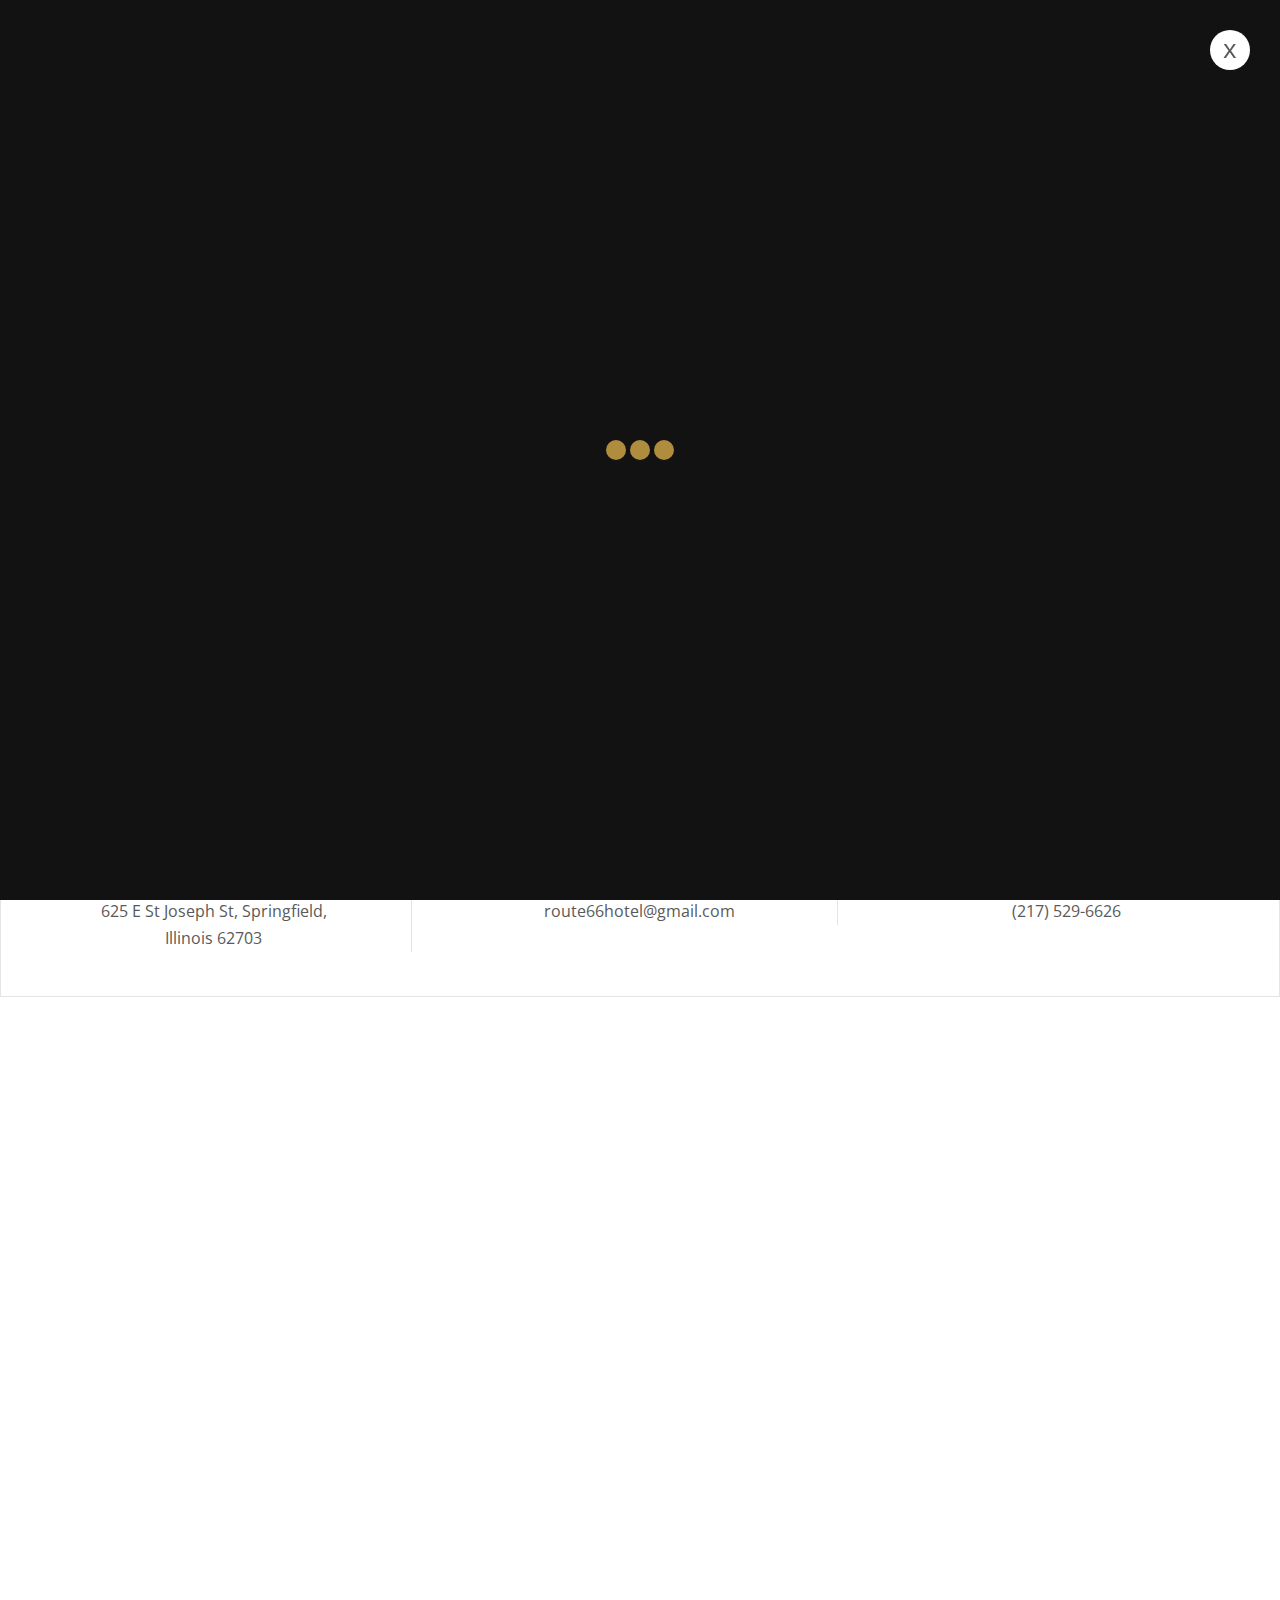
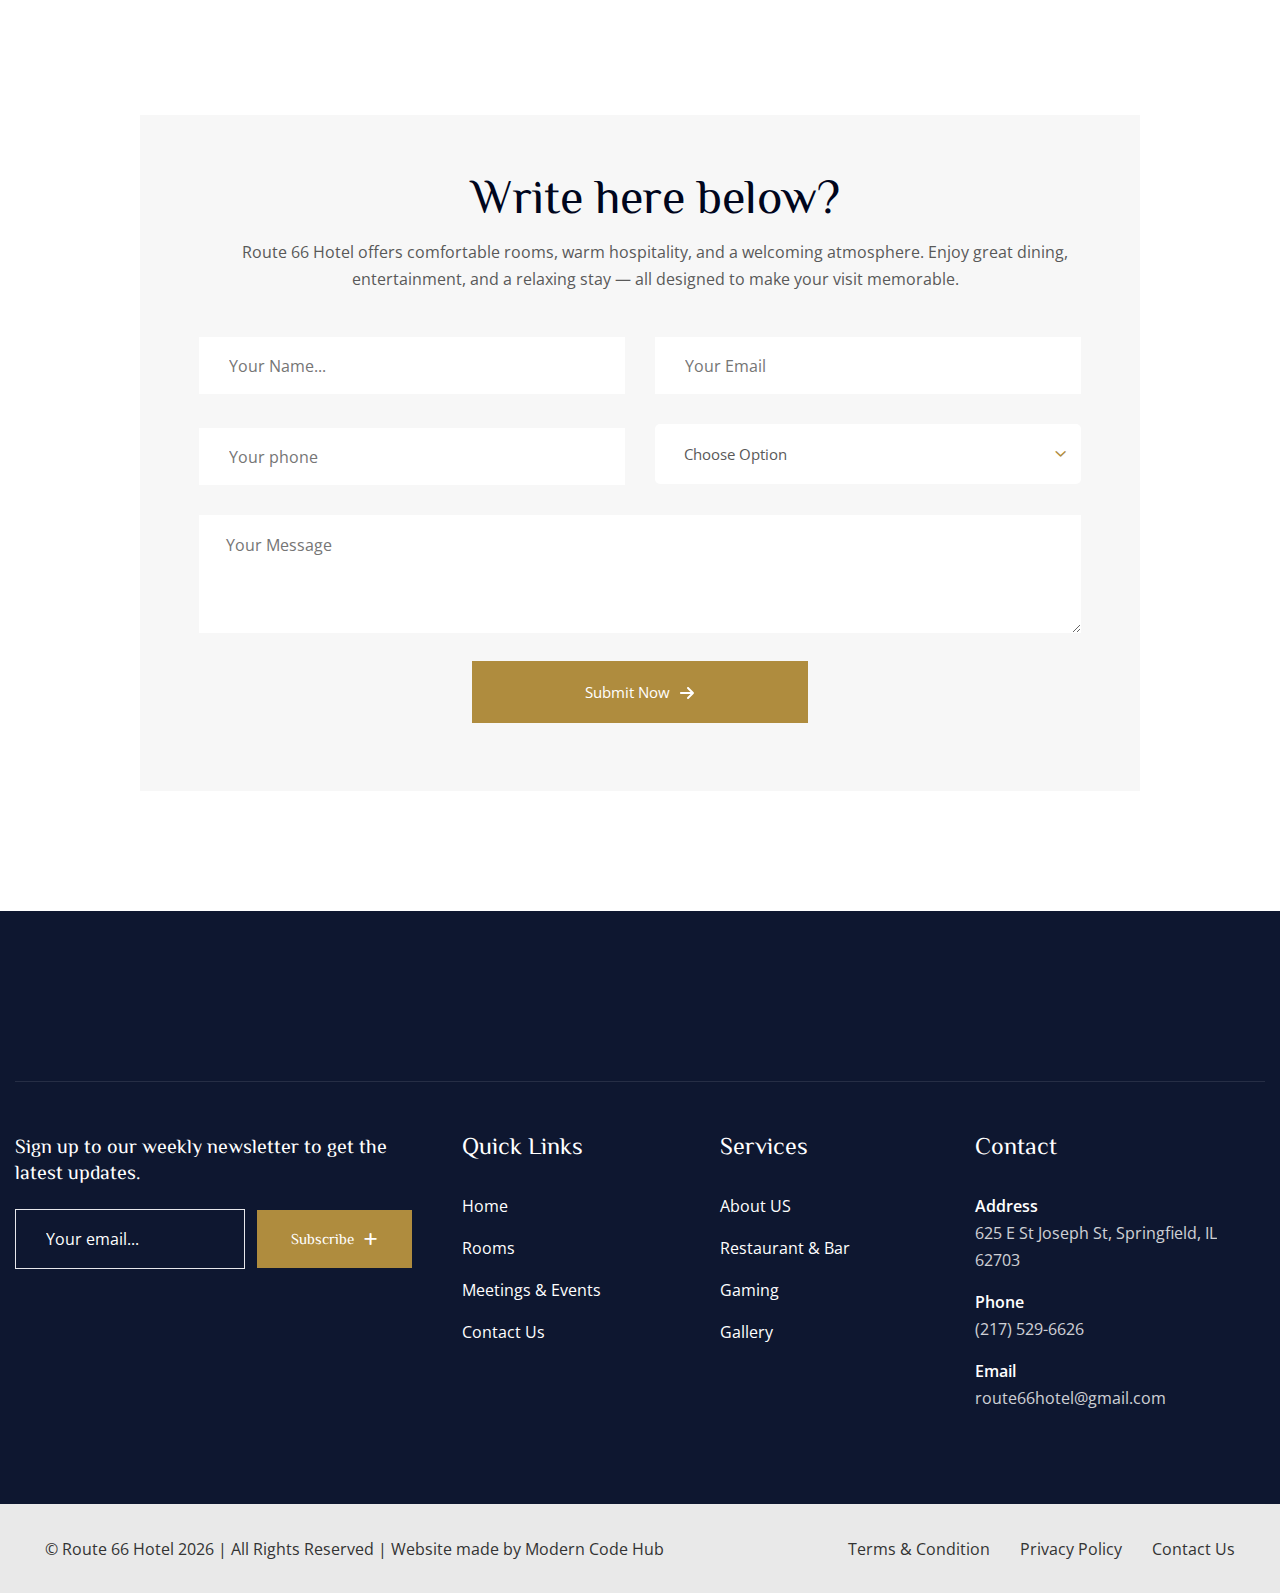
<file: contact.html>
<!doctype html>
<html class="no-js" lang="zxx">

<head>
    <meta charset="utf-8">
    <meta http-equiv="x-ua-compatible" content="ie=edge">
    <title>Route 66 Hotel </title>
    <meta name="description" content="">
    <meta name="author" content="soukhinkhan">
    <meta name="viewport" content="width=device-width, initial-scale=1">
    <!-- Place favicon.ico in the root directory -->
<link rel="shortcut icon" type="image/x-icon" href="route66_nav_logo.png">
    <link rel="preconnect" href="https://fonts.googleapis.com">
    <link rel="preconnect" href="https://fonts.gstatic.com" crossorigin>
    <link href="https://fonts.googleapis.com/css2?family=Sofia&display=swap" rel="stylesheet">
    <!-- CSS here -->
    <link rel="stylesheet" href="assets/css/vendor/bootstrap.min.css">
    <link rel="stylesheet" href="assets/css/plugins/slick.css">
    <link rel="stylesheet" href="assets/css/vendor/animate.min.css">
    <link rel="stylesheet" href="assets/css/vendor/odometer.min.css">
    <link rel="stylesheet" href="assets/css/plugins/swiper.min.css">
    <link rel="stylesheet" href="assets/css/vendor/magnific-popup.css">
    <link rel="stylesheet" href="assets/css/vendor/fontawesome-pro.css"> 
    <link rel="stylesheet" href="assets/css/vendor/spacing.css">
    <link rel="stylesheet" href="assets/css/vendor/custom-font.css">
    <link rel="stylesheet" href="assets/css/main.css">
</head>


<body>

 
<!-- preloader start -->
<div id="preloader">
  <div class="preloader-close">x</div>
  <div class="sk-three-bounce">
    <div class="sk-child sk-bounce1"></div>
    <div class="sk-child sk-bounce2"></div>
    <div class="sk-child sk-bounce3"></div>
  </div>
</div>
<!-- preloader end -->

<!-- Backtotop start -->
<div class="backtotop-wrap cursor-pointer">
  <svg class="backtotop-circle svg-content" width="100%" height="100%" viewBox="-1 -1 102 102">
    <path d="M50,1 a49,49 0 0,1 0,98 a49,49 0 0,1 0,-98" />
  </svg>
</div>
<!-- Backtotop end -->

<!-- Offcanvas area start -->
<div class="fix">
  <div class="offcanvas__area">
    <div class="offcanvas__wrapper">
      <div class="offcanvas__content">
        <div class="offcanvas__top d-flex justify-content-between align-items-center">
          <div class="offcanvas__logo">
            <a href="index.html">
              <img src="route66_nav_logo.png" alt="logo not found">
            </a>
          </div>
          <div class="offcanvas__close">
            <button class="offcanvas-close-icon animation--flip">
              <span class="offcanvas-m-lines">
                <span class="offcanvas-m-line line--1"></span>
                <span class="offcanvas-m-line line--2"></span>
                <span class="offcanvas-m-line line--3"></span>
              </span>
            </button>
          </div>
        </div>

        <div class="mobile-menu fix"></div>

        <div class="offcanvas__social">
          <h3 class="offcanvas__title mb-20">Subscribe & Follow</h3>
          <ul>
             <li>   <a href="https://www.facebook.com/rt66hotel/"><i class="fab fa-facebook-f"></i></a> </li> 
           <li><a href="https://www.instagram.com/route66hotel.spf?igsh=NnNyZnJpdWo2amVu/"><i class="fab fa-instagram"></i></a></li> 
            <li><a href="https://youtube.com/"><i class="fab fa-youtube"></i></a></li>
            <li><a href="https://linkedin.com/"><i class="fab fa-linkedin"></i></a></li>
          </ul>
        </div>

        <div class="offcanvas__btn d-sm-none">
          <div class="header__btn-wrap">
            <a class="rr-btn btn-hover-white"
               href="https://live.ipms247.com/booking/book-rooms-route66hotelconferencecenter">
              Book Now <span><i class="fa-regular fa-angle-right"></i></span>
            </a>
          </div>
        </div>

      </div>
    </div>
  </div>
</div>
<div class="offcanvas__overlay"></div>
<div class="offcanvas__overlay-white"></div>
<!-- Offcanvas area end -->

<!-- Header area start (KEEP) -->
<header>
  <div id="header-sticky" class="header__area header4 rs-sticky">
    <div class="container">
      <div class="mega__menu-wrapper p-relative">
        <div class="header__main">

          <div class="header__left header2__left">
            <div class="header__logo">
              <a class="active" href="index.html">
                <div class="logo">
                  <img src="route66_nav_logo.png" alt="Route 66 Hotel">
                </div>
              </a>
            </div>
          </div>

          <div class="header__middle">
            <div class="mean__menu-wrapper d-none d-xl-block">
              <div class="main-menu header2__menu">
                <nav id="mobile-menu">
                  <ul>
                    <li><a href="index.html">Home</a></li>
                    <li><a href="about-us.html">About US </a></li>
                     <li class="active"><a href="restaurant.html">Restaurant & Bar</a></li>
                    <li><a href="events.html">Meetings & Events</a></li>
                    <li><a href="gallery.html">Gallery</a></li>
                    <li><a href="contact.html">Contact Us</a></li>
                  </ul>
                </nav>
              </div>
            </div>
          </div>

          <div class="header__right header2__right">
            <div class="header__action d-flex align-items-center">
              <div class="header__btn-wrap d-none d-sm-inline-flex">
                <a href="https://live.ipms247.com/booking/book-rooms-route66hotelconferencecenter"
                   target="_blank" class="rr-btn-3">
                  Reserve Now <i class="fa-solid fa-arrow-right"></i>
                </a>
              </div>

              <div class="header__hamburger ml-20 d-xl-none">
                <div class="sidebar__toggle">
                  <button class="bar-icon" aria-label="Open Menu">
                    <span></span><span></span><span></span>
                  </button>
                </div>
              </div>

            </div>
          </div>

        </div>
      </div>
    </div>
  </div>
</header>


<div id="popup-search-box">
    <div class="box-inner-wrap d-flex align-items-center">
        <form id="form" action="#" method="get" role="search">
            <input id="popup-search" type="text" name="s" placeholder="Type keywords here...">
        </form>
        <div class="search-close"><i class="fa-sharp fa-regular fa-xmark"></i></div>
    </div>
</div>
<!-- Header area end -->
<!-- Header area end -->


<div id="popup-search-box">
    <div class="box-inner-wrap d-flex align-items-center">
        <form id="form" action="#" method="get" role="search">
            <input id="popup-search" type="text" name="s" placeholder="Type keywords here...">
        </form>
        <div class="search-close"><i class="fa-sharp fa-regular fa-xmark"></i></div>
    </div>
</div>
<!-- Body main wrapper start -->
<main>
    
    <div class="breadcrumb__area dark-green breadcrumb-space overflow-hidden position-relative z-1" data-background="https://d1vsci4s9o4dj5.cloudfront.net/13654_20181229212945_0058223001546118985_137_Banner.png">
        <div class="breadcrumb__shapes">
         </div>
        <div class="container">
            <div class="row align-items-center justify-content-between">
                <div class="col-12">
                    <div class="breadcrumb__content">
                        <div class="breadcrumb__title-wrapper mb-15 mb-sm-10 mb-xs-5">
                            <h1 class="breadcrumb__title color-white wow fadeInLeft animated" data-wow-delay=".2s">Contact Us</h1>
                        </div>
                        <div class="breadcrumb__menu wow fadeInLeft animated" data-wow-delay=".4s">
                            <nav>
                                <ul>
                                    <li><span><a href="index.html">Home</a></span></li>
                                    <li class="active"><span>Contact Us</span></li>
                                </ul>
                            </nav>
                        </div>
                    </div>
                </div>
            </div>
        </div>
    </div>

    <!-- SI info Area -->
    <div class="si__info__area section-space">
        <div class="container">
            <div class="row si__info__border">
                <div class="col-lg-4">
                    <div class="si__info__box text-center">
                        <div class="si__info__icon">
                            <a href="#"><i class="fa-sharp fa-solid fa-location-dot"></i></a>
                        </div>
                        <div class="si__info__text">
                            <span>Location</span>
                            <p>625 E St Joseph St, Springfield, <br> Illinois 62703</p>
                        </div>
                    </div>
                </div>
                <div class="col-lg-4">
                    <div class="si__info__box text-center">
                        <div class="si__info__icon">
                            <a href="#"><i class="fa-solid fa-paper-plane"></i></a>
                        </div>
                        <div class="si__info__text">
                            <span>E-mail</span>
                            <p>route66hotel@gmail.com</p>
                        </div>
                    </div>
                </div>
                <div class="col-lg-4">
                    <div class="si__info__box border__none text-center">
                        <div class="si__info__icon">
                            <a href="#"><i class="fa-sharp fa-solid fa-phone"></i></a>
                        </div>
                        <div class="si__info__text">
                            <span>Contact</span>
                            <p>(217) 529-6626</p>
                        </div>
                    </div>
                </div>
            </div>
        </div>
    </div>

    <div class="map">
<iframe src="https://www.google.com/maps/embed?pb=!1m18!1m12!1m3!1d3067.255740951388!2d-89.6501079236228!3d39.75636609556603!2m3!1f0!2f0!3f0!3m2!1i1024!2i768!4f13.1!3m3!1m2!1s0x88753915a2b9929f%3A0x30b67743e06f015e!2sRoute%2066%20Hotel%20%26%20Conference%20Center!5e0!3m2!1sen!2sus!4v1770700093035!5m2!1sen!2sus" width="600" height="450" style="border:0;" allowfullscreen="" loading="lazy" referrerpolicy="no-referrer-when-downgrade"></iframe>    </div>

    <!-- SI Contact Area -->
    <div class="si__contact__area section-space">
        <div class="container custom-width-2">
            <div class="row si__contact__bg">
                <div class="col-lg-12">
                    <div class="si__contact__text text-center">
                        <h1>Write here below?</h1>
<p>Route 66 Hotel offers comfortable rooms, warm hospitality, and a welcoming atmosphere. Enjoy great dining, entertainment, and a relaxing stay — all designed to make your visit memorable.</p>
                    </div>
                </div>
                <div class="row">
                    <div class="col-lg-6">
                        <div class="si__contact__info text-center">
                            <input type="text" placeholder="Your Name..." required>
                        </div>
                    </div>
                    <div class="col-lg-6">
                        <div class="si__contact__info text-center">
                            <input type="text" placeholder="Your Email" required>
                        </div>
                    </div>
                    <div class="col-lg-6">
                        <div class="si__contact__info text-center">
                            <input type="text" placeholder="Your phone" required>
                        </div>
                    </div>
                    <div class="col-lg-6">
                        <div class="si__contact__info text-center">
                            <div class="room-seclect">
                                <form>
                                    <select id="nice" class="nice-2">
                                        <option>Choose Option</option>
                                        <option>City Room</option>
                                        <option>City Room</option>
                                        <option>City Room</option>
                                    </select>
                                </form>
                            </div>
                        </div>
                    </div>
                    <div class="col-lg-12">
                        <div class="si__contact__info">
                            <textarea placeholder="Your Message" name="text" id="text"></textarea>
                        </div>
                    </div>
                    <div class="col-lg-12">
                        <div class="si__contact__info text-center">
                        <a class="room__btn2" href="room.html"> Submit Now <svg width="15" height="13" viewBox="0 0 15 13" fill="none" xmlns="http://www.w3.org/2000/svg">
                            <path d="M13.6875 7.71875L8.6875 12.7188C8.5 12.9062 8.25 13 8 13C7.71875 13 7.46875 12.9062 7.28125 12.7188C6.875 12.3438 6.875 11.6875 7.28125 11.3125L10.5625 8H1C0.4375 8 0 7.5625 0 7C0 6.46875 0.4375 6 1 6H10.5625L7.28125 2.71875C6.875 2.34375 6.875 1.6875 7.28125 1.3125C7.65625 0.90625 8.3125 0.90625 8.6875 1.3125L13.6875 6.3125C14.0938 6.6875 14.0938 7.34375 13.6875 7.71875Z" fill="white"/>
                            </svg>
                            </a>
                        </div>
                    </div>
                </div>
            </div>
        </div>
    </div>
</main>

<div id="scroll-percentage"><span id="scroll-percentage-value"></span></div>


<!-- Footer area start (KEEP) -->
<footer>
  <section class="footer__area-common dark overflow-hidden position-relative z-1">
    <div class="container">
      <div class="footer2__top d-flex justify-content-between pt-80 pb-30">
        <div class="footer__logo wow fadeInLeft animated" data-wow-delay=".2s">
          <a href="index.html">
            <img src="route66_nav_logo.png" alt="logo not found">
          </a>
        </div>
        <div class="footer2__right d-flex wow fadeInLeft animated" data-wow-delay=".3s">
          <div class="footer2__right-social d-flex">
            <a href="https://www.facebook.com/rt66hotel/"><i class="fab fa-facebook-f"></i></a>
            <a href="https://www.instagram.com/route66hotel.spf?igsh=NnNyZnJpdWo2amVu/"><i class="fa-brands fa-instagram"></i></a>
            <a href="https://www.pinterest.com/"><i class="fa-brands fa-pinterest-p"></i></a>
            <a href="https://vimeo.com/"><i class="fa-brands fa-vimeo-v"></i></a>
          </div>
        </div>
      </div>

      <div class="row mb-minus-40 footer-wrap">
        <div class="col-lg-4">
          <div class="footer__widget footer__widget-item-1">
            <div class="footer__content footer__content-2">
              <p>Sign up to our weekly newsletter to get the latest updates.</p>
            </div>
            <div class="footer__widget-from mt-25">
              <input class="book__form-control book__form-control-2" type="email" name="email" placeholder="Your email...">
              <a class="rr-btn-2" href="contact.html">Subscribe <i class="fa-solid fa-plus"></i></a>
            </div>
          </div>
        </div>

        <div class="col-lg-2 col-md-3 col-sm-6">
          <div class="footer__widget footer__widget-item-2">
            <div class="footer__widget-title footer__widget-title-2">
              <h4>Quick Links</h4>
            </div>
            <div class="footer__link footer__link-2">
              <ul>
                <li><a href="index.html">Home</a></li>
                <li><a href="rooms.html">Rooms</a></li>
                <li><a href="events.html">Meetings & Events</a></li>
                <li><a href="contact.html">Contact Us</a></li>
              </ul>
            </div>
          </div>
        </div>

        <div class="col-lg-3 col-md-3 col-sm-6">
          <div class="footer__widget footer__widget-item-3">
            <div class="footer__widget-title footer__widget-title-2">
              <h4>Services</h4>
            </div>
            <div class="footer__link footer__link-2">
              <ul>
                    <li><a href="about-us.html">About US </a></li>
                <li><a href="restaurant.html">Restaurant & Bar</a></li>
                <li><a href="gaming.html">Gaming</a></li>
                <li><a href="gallery.html">Gallery</a></li>
              </ul>
            </div>
          </div>
        </div>

        <div class="col-lg-3 col-md-6">
          <div class="footer__widget footer__widget-item-4">
            <div class="footer__widget-title footer__widget-title-2">
              <h4>Contact</h4>
            </div>

            <div class="footer__subscribe footer__subscribe-2 subscribe-2 d-flex mt-15">
              <ul>
                <li>
                  <a href="https://maps.app.goo.gl/TFdYd4QEzwrRHJY38">
                    <h5 class="footer__subscribe-2-heading">Address</h5>
                    <span class="mail mail-2">625 E St Joseph St, Springfield, IL 62703</span>
                  </a>
                </li>
                <li class="gap-10">
                  <h5 class="footer__subscribe-2-heading">Phone</h5>
                  <a class="number" href="tel:406555-0120">(217) 529-6626</a>
                </li>
                <li>
                  <a href="mailto:route66hotel@gmail.com">
                    <h5 class="footer__subscribe-2-heading">Email</h5>
                    <span class="text text-2">route66hotel@gmail.com</span>
                  </a>
                </li>
              </ul>
            </div>

          </div>
        </div>
      </div>
    </div>

    <div class="footer__bottom-wrapper dark">
      <div class="container">
        <div class="footer__bottom">
          <div class="footer__copyright footer__copyright-2">
<p class="copy">
  © <a href="index.html">Route 66 Hotel</a> 2026 | All Rights Reserved
  <span class="sep"> | </span>
  Website made by
  <a href="https://moderncodehub.com" target="_blank" rel="noopener">Modern Code Hub</a>
 </p>
          </div>

          <div class="footer__copyright-menu footer__copyright-menu-2">
            <ul>
              <li><a href="#">Terms & Condition</a></li>
              <li><a href="#">Privacy Policy</a></li>
              <li><a href="contact.html">Contact Us</a></li>
            </ul>
          </div>
        </div>
      </div>
    </div>

  </section>
</footer>


<!-- JS here -->
<script src="assets/js/vendor/jquery-3.6.0.min.js"></script>
<script src="assets/js/plugins/waypoints.min.js"></script>
<script src="assets/js/vendor/bootstrap.bundle.min.js"></script>
<script src="assets/js/plugins/meanmenu.min.js"></script>
<script src="assets/js/plugins/swiper.min.js"></script>
<script src="assets/js/plugins/wow.js"></script>
<script src="assets/js/vendor/magnific-popup.min.js"></script>
<script src="assets/js/vendor/type.js"></script>
<script src="assets/js/vendor/vanilla-tilt.js"></script>
<script src="assets/js/plugins/nice-select.min.js"></script>
<script src="assets/js/vendor/odometer.min.js"></script>
<script src="assets/js/vendor/jquery-ui.min.js"></script>
<script src="assets/js/plugins/parallax-scroll.js"></script>
<script src="assets/js/plugins/jquery.countdown.min.js"></script>
<script src="assets/js/vendor/smooth-scroll.js"></script>
<script src="assets/js/plugins/isotope-docs.min.js"></script>
<script src="assets/js/plugins/slick.min.js"></script>
<script src="assets/js/vendor/ajax-form.js"></script>
<script src="assets/js/main.js"></script>
</body>

</html>
</file>
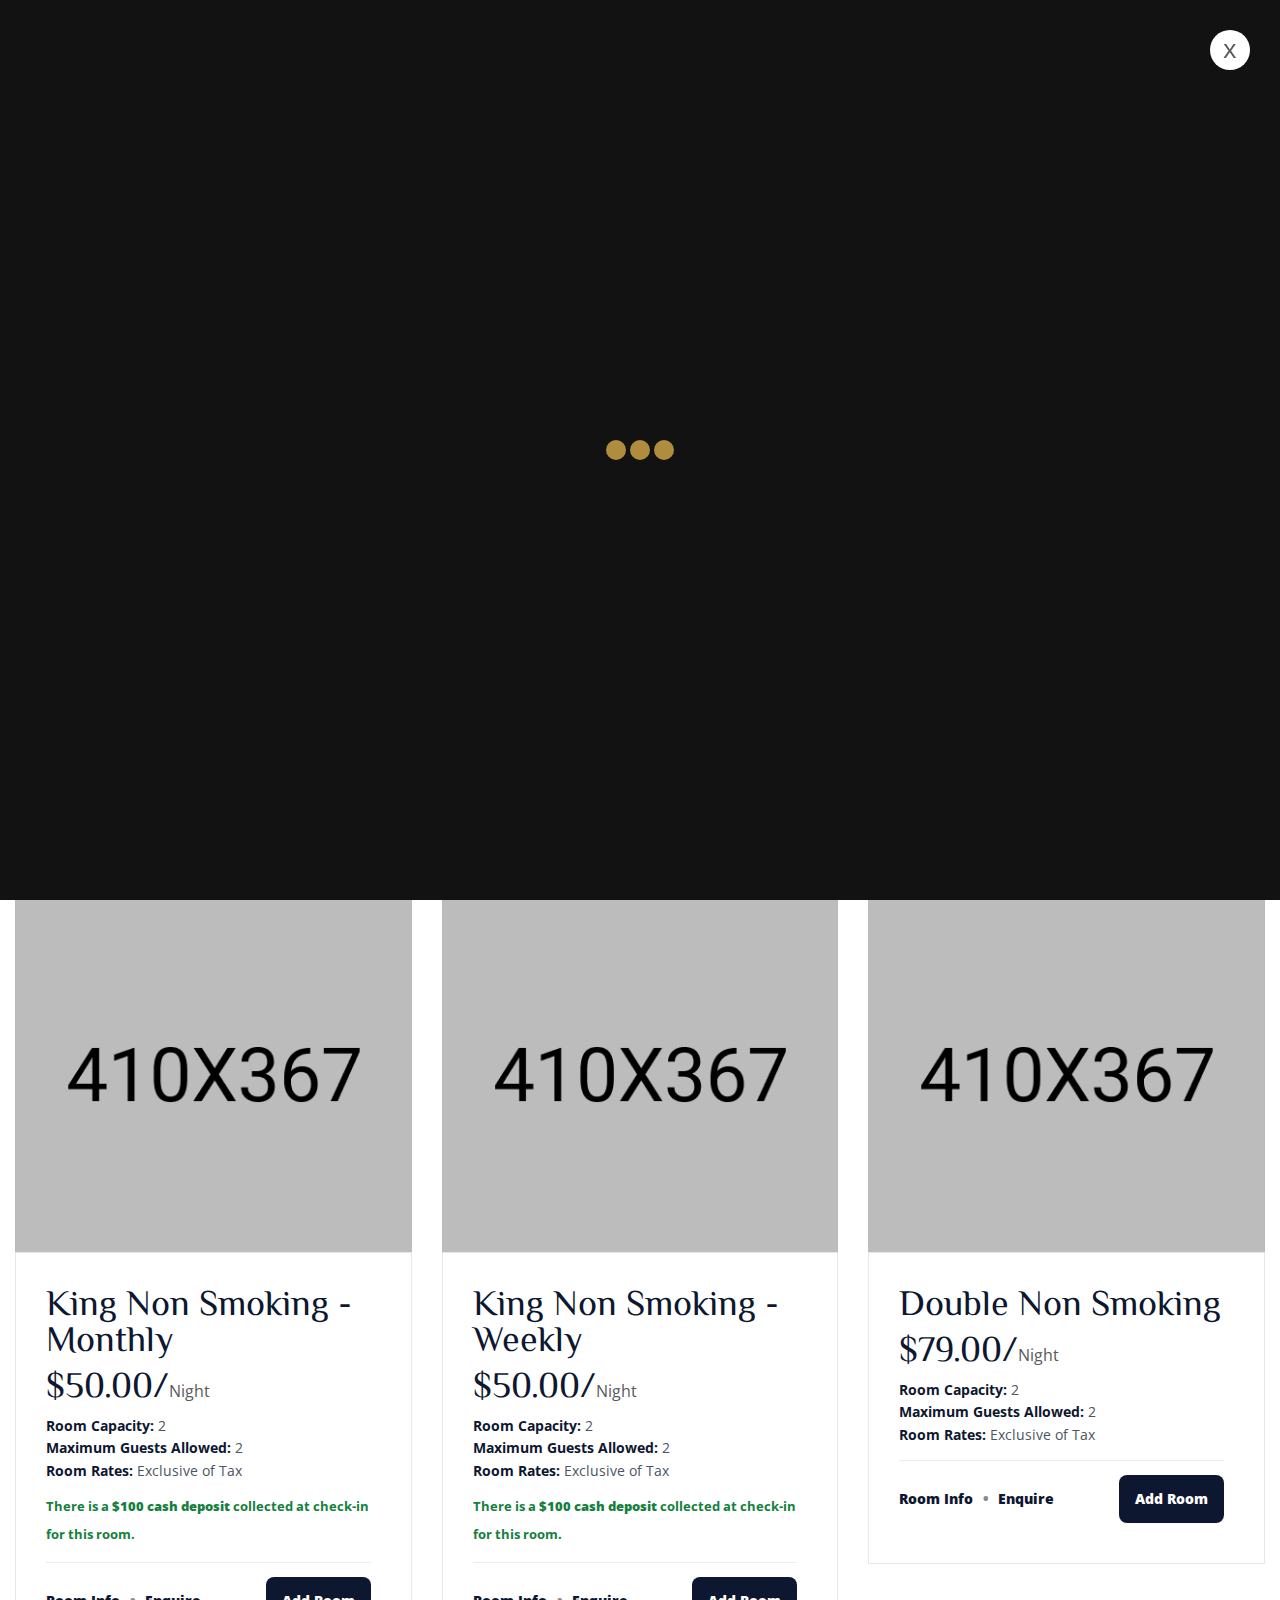
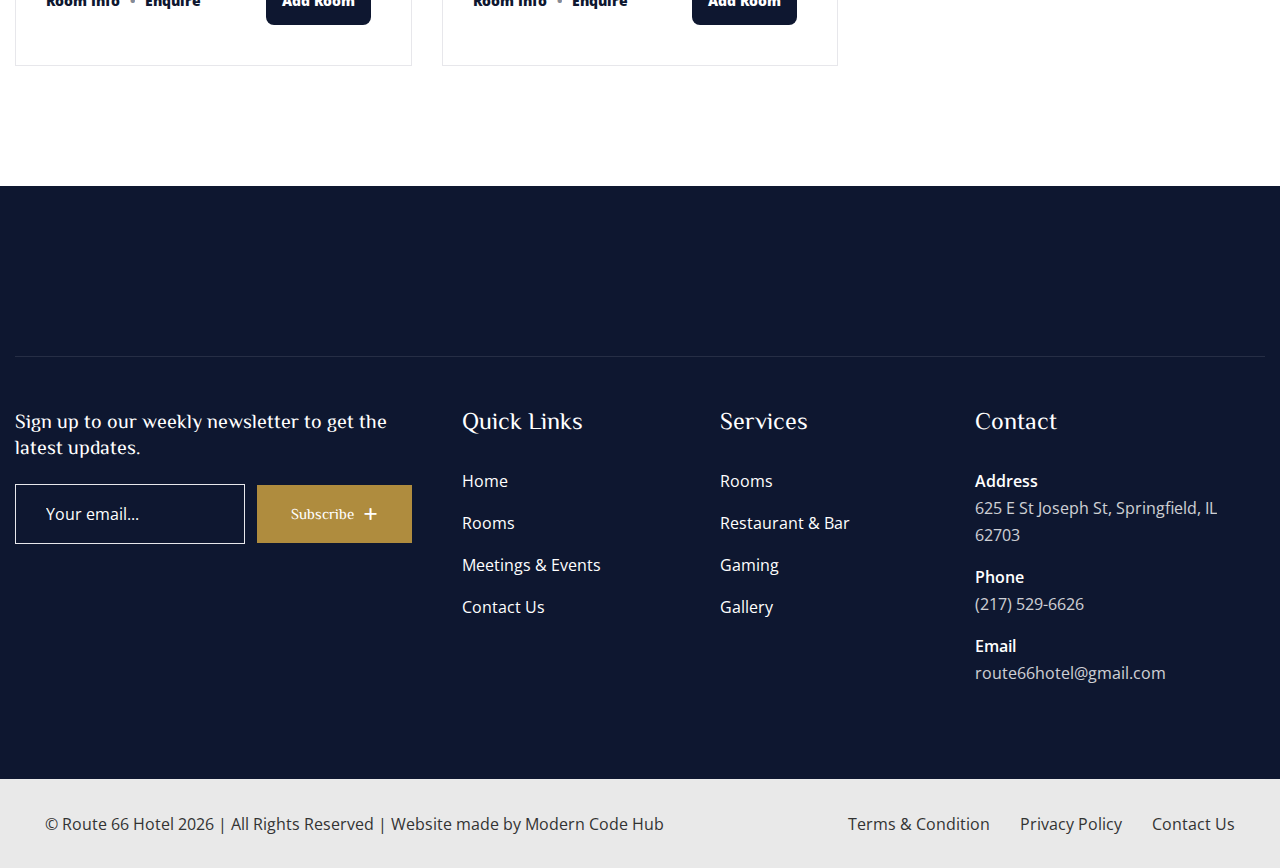
<file: room.html>
<!doctype html>
<html class="no-js" lang="en">

<head>
  <meta charset="utf-8">
  <meta http-equiv="x-ua-compatible" content="ie=edge">
  <title>Rooms | Route 66 Hotel & Conference Center</title>
  <meta name="description" content="">
  <meta name="author" content="">
  <meta name="viewport" content="width=device-width, initial-scale=1">

  <link rel="shortcut icon" type="image/x-icon" href="route66_nav_logo.png">
  <link rel="preconnect" href="https://fonts.googleapis.com">
  <link rel="preconnect" href="https://fonts.gstatic.com" crossorigin>
  <link href="https://fonts.googleapis.com/css2?family=Sofia&display=swap" rel="stylesheet">

  <!-- CSS here -->
  <link rel="stylesheet" href="assets/css/vendor/bootstrap.min.css">
  <link rel="stylesheet" href="assets/css/plugins/slick.css">
  <link rel="stylesheet" href="assets/css/vendor/animate.min.css">
  <link rel="stylesheet" href="assets/css/vendor/odometer.min.css">
  <link rel="stylesheet" href="assets/css/plugins/swiper.min.css">
  <link rel="stylesheet" href="assets/css/vendor/magnific-popup.css">
  <link rel="stylesheet" href="assets/css/vendor/fontawesome-pro.css">
  <link rel="stylesheet" href="assets/css/vendor/spacing.css">
  <link rel="stylesheet" href="assets/css/vendor/custom-font.css">
  <link rel="stylesheet" href="assets/css/main.css">

  <!-- Extra CSS to match the booking-style details -->
  <style>
    .room__meta {
      margin-top: 10px;
      font-size: 14px;
      line-height: 1.6;
      color: #4b5563;
    }

    .room__meta strong {
      color: #0E1730;
    }

    .room__note {
      margin-top: 10px;
      font-size: 13px;
      color: #15803d;
      font-weight: 700;
    }

    .room__actions {
      margin-top: 14px;
      padding-top: 14px;
      border-top: 1px solid #e8edf3;
      display: flex;
      align-items: center;
      justify-content: space-between;
      gap: 12px;
    }

    .room__links {
      display: flex;
      align-items: center;
      gap: 10px;
      font-weight: 800;
      color: #0E1730;
      font-size: 14px;
    }

    .room__links a {
      color: #0E1730;
    }

    .room__links .dot {
      opacity: .5
    }

    .room__btn-add {
      display: inline-flex;
      align-items: center;
      justify-content: center;
      padding: 10px 16px;
      border-radius: 8px;
      background: #0E1730;
      color: #fff;
      font-weight: 900;
      font-size: 14px;
      border: 0;
      white-space: nowrap;
      text-decoration: none;
    }

    .room__btn-add:hover {
      opacity: .92;
      color: #fff;
    }
  </style>
</head>

<body>

  <!-- preloader start -->
  <div id="preloader">
    <div class="preloader-close">x</div>
    <div class="sk-three-bounce">
      <div class="sk-child sk-bounce1"></div>
      <div class="sk-child sk-bounce2"></div>
      <div class="sk-child sk-bounce3"></div>
    </div>
  </div>
  <!-- preloader end -->

  <!-- Backtotop start -->
  <div class="backtotop-wrap cursor-pointer">
    <svg class="backtotop-circle svg-content" width="100%" height="100%" viewBox="-1 -1 102 102">
      <path d="M50,1 a49,49 0 0,1 0,98 a49,49 0 0,1 0,-98" />
    </svg>
  </div>
  <!-- Backtotop end -->

  <!-- Offcanvas area start -->
  <div class="fix">
    <div class="offcanvas__area">
      <div class="offcanvas__wrapper">
        <div class="offcanvas__content">
          <div class="offcanvas__top d-flex justify-content-between align-items-center">
            <div class="offcanvas__logo">
              <a href="index.html">
                <img src="route66_nav_logo.png" alt="logo not found">
              </a>
            </div>
            <div class="offcanvas__close">
              <button class="offcanvas-close-icon animation--flip">
                <span class="offcanvas-m-lines">
                  <span class="offcanvas-m-line line--1"></span>
                  <span class="offcanvas-m-line line--2"></span>
                  <span class="offcanvas-m-line line--3"></span>
                </span>
              </button>
            </div>
          </div>

          <div class="mobile-menu fix"></div>

          <div class="offcanvas__social">
            <h3 class="offcanvas__title mb-20">Subscribe & Follow</h3>
            <ul>
              <li><a href="https://www.facebook.com/rt66hotel/"><i class="fab fa-facebook-f"></i></a></li>
              <li><a href="https://www.instagram.com/route66hotel.spf?igsh=NnNyZnJpdWo2amVu/"><i
                    class="fab fa-instagram"></i></a></li>
              <li><a href="https://youtube.com/"><i class="fab fa-youtube"></i></a></li>
              <li><a href="https://linkedin.com/"><i class="fab fa-linkedin"></i></a></li>
            </ul>
          </div>

          <div class="offcanvas__btn d-sm-none">
            <div class="header__btn-wrap">
              <a class="rr-btn btn-hover-white"
                href="https://live.ipms247.com/booking/book-rooms-route66hotelconferencecenter">
                Book Now <span><i class="fa-regular fa-angle-right"></i></span>
              </a>
            </div>
          </div>

        </div>
      </div>
    </div>
  </div>
  <div class="offcanvas__overlay"></div>
  <div class="offcanvas__overlay-white"></div>
  <!-- Offcanvas area end -->

  <!-- Header area start -->
  <header>
    <div id="header-sticky" class="header__area header4 rs-sticky">
      <div class="container">
        <div class="mega__menu-wrapper p-relative">
          <div class="header__main">

            <div class="header__left header2__left">
              <div class="header__logo">
                <a class="active" href="index.html">
                  <div class="logo">
                    <img src="route66_nav_logo.png" alt="Route 66 Hotel">
                  </div>
                </a>
              </div>
            </div>

            <div class="header__middle">
              <div class="mean__menu-wrapper d-none d-xl-block">
                <div class="main-menu header2__menu">
                  <nav id="mobile-menu">
                    <ul>
                      <li><a href="index.html">Home</a></li>
                      <li class="active"><a href="room.html">Rooms</a></li>
                      <li><a href="gaming.html">Gaming</a></li>
                      <li><a href="restaurant.html">Restaurant & Bar</a></li>
                      <li><a href="events.html">Meetings & Events</a></li>
                      <li><a href="gallery.html">Gallery</a></li>
                      <li><a href="contact.html">Contact Us</a></li>
                    </ul>
                  </nav>
                </div>
              </div>
            </div>

            <div class="header__right header2__right">
              <div class="header__action d-flex align-items-center">
                <div class="header__btn-wrap d-none d-sm-inline-flex">
                  <a href="https://live.ipms247.com/booking/book-rooms-route66hotelconferencecenter" target="_blank"
                    class="rr-btn-3">
                    Reserve Now <i class="fa-solid fa-arrow-right"></i>
                  </a>
                </div>

                <div class="header__hamburger ml-20 d-xl-none">
                  <div class="sidebar__toggle">
                    <button class="bar-icon" aria-label="Open Menu">
                      <span></span><span></span><span></span>
                    </button>
                  </div>
                </div>

              </div>
            </div>

          </div>
        </div>
      </div>
    </div>
  </header>

  <main>

    <div class="breadcrumb__area dark-green breadcrumb-space overflow-hidden position-relative z-1"
      data-background="assets/imgs/breadcrumb/breadcrumb.png">
      <div class="breadcrumb__shapes">
        <img class="upDown" src="./assets/imgs/breadcrumb/shape.png" alt="img not found">
      </div>
      <div class="container">
        <div class="row align-items-center justify-content-between">
          <div class="col-12">
            <div class="breadcrumb__content">
              <div class="breadcrumb__title-wrapper mb-15 mb-sm-10 mb-xs-5">
                <h1 class="breadcrumb__title color-white wow fadeInLeft animated" data-wow-delay=".2s">Rooms</h1>
              </div>
              <div class="breadcrumb__menu wow fadeInLeft animated" data-wow-delay=".4s">
                <nav>
                  <ul>
                    <li><span><a href="index.html">Home</a></span></li>
                    <li class="active"><span>Rooms</span></li>
                  </ul>
                </nav>
              </div>
            </div>
          </div>
        </div>
      </div>
    </div>

    <!--room section-->
    <section class="room__area section-space">
      <div class="container">

        <!-- Search strip (kept) -->
        <div class="row">
          <div class="room__cheek-box">
            <div class="room__cheek-box-item">
              <div class="room__cheek-box-item-icon">
                <svg width="24" height="24" viewBox="0 0 24 24" fill="none" xmlns="http://www.w3.org/2000/svg">
                  <g clip-path="url(#clip0_7715_4401)">
                    <path
                      d="M6.5625 0.9375V4.6875M15.9375 0.9375V4.6875M9.22045 21.5625H4.6875C2.61647 21.5625 0.9375 19.8835 0.9375 17.8125V6.5625C0.9375 4.49133 2.61647 2.8125 4.6875 2.8125H17.8125C19.8835 2.8125 21.5625 4.49133 21.5625 6.5625V8.4375H0.9375"
                      stroke="#0E1730" stroke-width="1.875" stroke-miterlimit="10" stroke-linecap="round"
                      stroke-linejoin="round" />
                    <path
                      d="M17.4375 23.0625C20.5441 23.0625 23.0625 20.5441 23.0625 17.4375C23.0625 14.3309 20.5441 11.8125 17.4375 11.8125C14.3309 11.8125 11.8125 14.3309 11.8125 17.4375C11.8125 20.5441 14.3309 23.0625 17.4375 23.0625Z"
                      stroke="#0E1730" stroke-width="1.875" stroke-miterlimit="10" stroke-linecap="round"
                      stroke-linejoin="round" />
                    <path d="M17.4375 15.5625V17.4375H19.3125" stroke="#0E1730" stroke-width="1.875"
                      stroke-miterlimit="10" stroke-linecap="round" stroke-linejoin="round" />
                  </g>
                  <defs>
                    <clipPath id="clip0_7715_4401">
                      <rect width="22.125" height="22.125" fill="white" transform="translate(0.9375 0.9375)" />
                    </clipPath>
                  </defs>
                </svg>
              </div>
              <div class="room-seclect">
                <div class="input-datepicker">
                  <input id="datepicker" name="date" type="text" placeholder="Check In">
                </div>
              </div>
            </div>

            <div class="room__cheek-box-item">
              <div class="room__cheek-box-item-icon">
                <svg width="24" height="24" viewBox="0 0 24 24" fill="none" xmlns="http://www.w3.org/2000/svg">
                  <g clip-path="url(#clip0_7715_44012)">
                    <path
                      d="M6.5625 0.9375V4.6875M15.9375 0.9375V4.6875M9.22045 21.5625H4.6875C2.61647 21.5625 0.9375 19.8835 0.9375 17.8125V6.5625C0.9375 4.49133 2.61647 2.8125 4.6875 2.8125H17.8125C19.8835 2.8125 21.5625 4.49133 21.5625 6.5625V8.4375H0.9375"
                      stroke="#0E1730" stroke-width="1.875" stroke-miterlimit="10" stroke-linecap="round"
                      stroke-linejoin="round" />
                    <path
                      d="M17.4375 23.0625C20.5441 23.0625 23.0625 20.5441 23.0625 17.4375C23.0625 14.3309 20.5441 11.8125 17.4375 11.8125C14.3309 11.8125 11.8125 14.3309 11.8125 17.4375C11.8125 20.5441 14.3309 23.0625 17.4375 23.0625Z"
                      stroke="#0E1730" stroke-width="1.875" stroke-miterlimit="10" stroke-linecap="round"
                      stroke-linejoin="round" />
                    <path d="M17.4375 15.5625V17.4375H19.3125" stroke="#0E1730" stroke-width="1.875"
                      stroke-miterlimit="10" stroke-linecap="round" stroke-linejoin="round" />
                  </g>
                  <defs>
                    <clipPath id="clip0_7715_44012">
                      <rect width="22.125" height="22.125" fill="white" transform="translate(0.9375 0.9375)" />
                    </clipPath>
                  </defs>
                </svg>
              </div>
              <div class="room-seclect">
                <div class="input-datepicker">
                  <input id="datepicker1" name="date" type="text" placeholder="Check Out">
                </div>
              </div>
            </div>

            <div class="room__cheek-box-item">
              <div class="room__cheek-box-item-icon">
                <svg width="24" height="24" viewBox="0 0 24 24" fill="none" xmlns="http://www.w3.org/2000/svg">
                  <path
                    d="M18.2955 17.5149V17.4699L18.2874 17.4256C18.2285 17.1014 18.0767 16.8272 17.8331 16.6488C17.5922 16.4722 17.3086 16.4244 17.0541 16.4646L17.0541 16.4647C16.5973 16.5369 16.1455 16.9166 16.1214 17.4941L16.121 17.5045V17.5149V23.5H7.8276V17.5149V17.4735L7.82079 17.4327C7.76975 17.1266 7.63666 16.8624 7.4184 16.6789C7.20061 16.4958 6.93679 16.4262 6.68968 16.4417L6.6896 16.4417C6.18765 16.4733 5.67376 16.8732 5.65338 17.4986L5.65312 17.5068V17.5149V23.5H3.35952L3.35953 16.6211L3.35951 16.6181C3.34103 13.6115 5.22143 11.1177 8.04421 11.0958H15.9796C17.5207 11.1146 18.6644 11.7923 19.4375 12.8046C20.2207 13.83 20.6325 15.2147 20.6402 16.6223V23.5H18.2955L18.2955 17.5149ZM16.4017 4.79688C16.3502 7.20933 14.3904 9.08069 12.1038 9.09997C9.6729 9.05935 7.8213 7.10851 7.80175 4.80239C7.84503 2.39642 9.81053 0.522978 12.0941 0.500084C14.5456 0.598305 16.381 2.46372 16.4017 4.79688Z"
                    stroke="#0E1730" />
                </svg>
              </div>
              <div class="room-seclect">
                <form>
                  <select id="nice" class="nice-2">
                    <option>Adults</option>
                    <option>Adult 1</option>
                    <option>Adult 2</option>
                    <option>Adult 3</option>
                  </select>
                </form>
              </div>
            </div>

            <div class="room__cheek-box-item">
              <div class="room__cheek-box-item-icon">
                <svg width="24" height="24" viewBox="0 0 24 24" fill="none" xmlns="http://www.w3.org/2000/svg">
                  <g clip-path="url(#clip0_7715_4369)">
                    <path
                      d="M19.25 24.0019V20.3349C19.25 19.1899 20.034 18.2609 21 18.2609V12.0389C21 12.0389 19.688 11.0019 17.5 11.0019C15.313 11.0019 14 12.0389 14 12.0389V18.2609C14.967 18.2609 15.75 19.1899 15.75 20.3359V24.0019M9 24.0019V17.5019C9 16.9715 9.21071 16.4628 9.58579 16.0877C9.96086 15.7126 10.4696 15.5019 11 15.5019V7.50191C11 7.50191 9.5 6.50191 7 6.50191C4.5 6.50191 3 7.50191 3 7.50191V15.5019C3.53043 15.5019 4.03914 15.7126 4.41421 16.0877C4.78929 16.4628 5 16.9715 5 17.5019V24.0019M17.373 9.00191C17.373 9.00191 16 8.12691 16 7.03291C16 6.18791 16.672 5.50191 17.502 5.50191C18.332 5.50191 19 6.18791 19 7.03291C19 8.12691 17.63 9.00191 17.63 9.00191H17.373ZM6.85 4.50191C6.85 4.50191 5.25 3.50191 5.25 2.25191C5.25 1.78831 5.43416 1.3437 5.76198 1.01588C6.08979 0.68807 6.5344 0.503906 6.998 0.503906C7.4616 0.503906 7.90621 0.68807 8.23402 1.01588C8.56184 1.3437 8.746 1.78831 8.746 2.25191C8.746 3.50191 7.15 4.50191 7.15 4.50191H6.85Z"
                      stroke="#0E1730" />
                  </g>
                  <defs>
                    <clipPath id="clip0_7715_4369">
                      <rect width="24" height="24" fill="white" />
                    </clipPath>
                  </defs>
                </svg>
              </div>
              <div class="room-seclect">
                <form>
                  <select id="nice2" class="nice-2">
                    <option>Children</option>
                    <option>Children 1</option>
                    <option>Children 2</option>
                    <option>Children 3</option>
                  </select>
                </form>
              </div>
            </div>

            <div class="room__cheek-box-item">
              <div class="room__cheek-box-item-icon">
                <svg width="24" height="24" viewBox="0 0 24 24" fill="none" xmlns="http://www.w3.org/2000/svg">
                  <path
                    d="M4.5 20V19H6.5V4H14.5V5H17.5V19H19.5V20H16.5V6H14.5V20H4.5ZM11.5 12.77C11.7067 12.77 11.8867 12.6933 12.04 12.54C12.1933 12.3867 12.27 12.2067 12.27 12C12.27 11.7933 12.1933 11.6133 12.04 11.46C11.8867 11.3067 11.7067 11.23 11.5 11.23C11.2933 11.23 11.1133 11.3067 10.96 11.46C10.8067 11.6133 10.73 11.7933 10.73 12C10.73 12.2067 10.8067 12.3867 10.96 12.54C11.1133 12.6933 11.2933 12.77 11.5 12.77ZM7.5 19H13.5V5H7.5V19Z"
                    fill="#0E1730" />
                </svg>
              </div>
              <div class="room-seclect">
                <form>
                  <select id="nice1" class="nice-2">
                    <option>Room</option>
                    <option>Room 1</option>
                    <option>Room 2</option>
                    <option>Room 3</option>
                    <option>Room 4</option>
                    <option>Room 5</option>
                    <option>Room 6</option>
                  </select>
                </form>
              </div>
            </div>

            <a class="room__btn2" href="https://live.ipms247.com/booking/book-rooms-route66hotelconferencecenter"
              target="_blank">Check Availability</a>
          </div>
        </div>

        <!-- ROOM CARDS (updated to your required 3 rooms) -->
        <div class="row mb-minus-30">

          <!-- Card 1 -->
          <div class="col-xl-4 col-lg-4 col-md-6 col-sm-6">
            <div class="room__item mb-30">
              <div class="room__thumb">
                <img src="./assets/imgs/inner-page-img/room-1.png" alt="King Non Smoking">
              </div>

              <div class="room__content">
                <div class="room__content-box mb-10">
                  <h3>King Non Smoking - Monthly</h3>
                </div>

                <h3 class="room__dolar">$50.00/<span>Night</span></h3>

                <div class="room__meta">
                  <div><strong>Room Capacity:</strong> 2</div>
                  <div><strong>Maximum Guests Allowed:</strong> 2</div>
                  <div><strong>Room Rates:</strong> Exclusive of Tax</div>
                </div>

                <div class="room__note">
                  There is a <strong>$100 cash deposit</strong> collected at check-in for this room.
                </div>

                <div class="room__actions">
                  <div class="room__links">
                    <a href="contact.html">Room Info</a>
                    <span class="dot">•</span>
                    <a href="contact.html">Enquire</a>
                  </div>

                  <a class="room__btn-add"
                    href="https://live.ipms247.com/booking/book-rooms-route66hotelconferencecenter" target="_blank">
                    Add Room
                  </a>
                </div>
              </div>
            </div>
          </div>

          <!-- Card 2 -->
          <div class="col-xl-4 col-lg-4 col-md-6 col-sm-6">
            <div class="room__item mb-30">
              <div class="room__thumb">
                <img src="./assets/imgs/inner-page-img/room-2.png" alt="King Non Smoking Weekly">
              </div>

              <div class="room__content">
                <div class="room__content-box mb-10">
                  <h3>King Non Smoking - Weekly</h3>
                </div>

                <h3 class="room__dolar">$50.00/<span>Night</span></h3>

                <div class="room__meta">
                  <div><strong>Room Capacity:</strong> 2</div>
                  <div><strong>Maximum Guests Allowed:</strong> 2</div>
                  <div><strong>Room Rates:</strong> Exclusive of Tax</div>
                </div>

                <div class="room__note">
                  There is a <strong>$100 cash deposit</strong> collected at check-in for this room.
                </div>

                <div class="room__actions">
                  <div class="room__links">
                    <a href="contact.html">Room Info</a>
                    <span class="dot">•</span>
                    <a href="contact.html">Enquire</a>
                  </div>

                  <a class="room__btn-add"
                    href="https://live.ipms247.com/booking/book-rooms-route66hotelconferencecenter" target="_blank">
                    Add Room
                  </a>
                </div>
              </div>
            </div>
          </div>

          <!-- Card 3 -->
          <div class="col-xl-4 col-lg-4 col-md-6 col-sm-6">
            <div class="room__item mb-30">
              <div class="room__thumb">
                <img src="./assets/imgs/inner-page-img/room-3.png" alt="Double Non Smoking">
              </div>

              <div class="room__content">
                <div class="room__content-box mb-10">
                  <h3>Double Non Smoking</h3>
                </div>

                <h3 class="room__dolar">$79.00/<span>Night</span></h3>

                <div class="room__meta">
                  <div><strong>Room Capacity:</strong> 2</div>
                  <div><strong>Maximum Guests Allowed:</strong> 2</div>
                  <div><strong>Room Rates:</strong> Exclusive of Tax</div>
                </div>

                <div class="room__actions">
                  <div class="room__links">
                    <a href="contact.html">Room Info</a>
                    <span class="dot">•</span>
                    <a href="contact.html">Enquire</a>
                  </div>

                  <a class="room__btn-add"
                    href="https://live.ipms247.com/booking/book-rooms-route66hotelconferencecenter" target="_blank">
                    Add Room
                  </a>
                </div>
              </div>
            </div>
          </div>

        </div><!-- /row -->

      </div>
    </section>

  </main>

  <div id="scroll-percentage"><span id="scroll-percentage-value"></span></div>

  <!-- Footer area start -->
  <footer>
    <section class="footer__area-common dark overflow-hidden position-relative z-1">
      <div class="container">
        <div class="footer2__top d-flex justify-content-between pt-80 pb-30">
          <div class="footer__logo wow fadeInLeft animated" data-wow-delay=".2s">
            <a href="index.html">
              <img src="route66_nav_logo.png" alt="logo not found">
            </a>
          </div>
          <div class="footer2__right d-flex wow fadeInLeft animated" data-wow-delay=".3s">
            <div class="footer2__right-social d-flex">
              <a href="https://www.facebook.com/rt66hotel/"><i class="fab fa-facebook-f"></i></a>
              <a href="https://www.instagram.com/route66hotel.spf?igsh=NnNyZnJpdWo2amVu/"><i
                  class="fa-brands fa-instagram"></i></a>
              <a href="https://www.pinterest.com/"><i class="fa-brands fa-pinterest-p"></i></a>
              <a href="https://vimeo.com/"><i class="fa-brands fa-vimeo-v"></i></a>
            </div>
          </div>
        </div>

        <div class="row mb-minus-40 footer-wrap">
          <div class="col-lg-4">
            <div class="footer__widget footer__widget-item-1">
              <div class="footer__content footer__content-2">
                <p>Sign up to our weekly newsletter to get the latest updates.</p>
              </div>
              <div class="footer__widget-from mt-25">
                <input class="book__form-control book__form-control-2" type="email" name="email"
                  placeholder="Your email...">
                <a class="rr-btn-2" href="contact.html">Subscribe <i class="fa-solid fa-plus"></i></a>
              </div>
            </div>
          </div>

          <div class="col-lg-2 col-md-3 col-sm-6">
            <div class="footer__widget footer__widget-item-2">
              <div class="footer__widget-title footer__widget-title-2">
                <h4>Quick Links</h4>
              </div>
              <div class="footer__link footer__link-2">
                <ul>
                  <li><a href="index.html">Home</a></li>
                  <li><a href="room.html">Rooms</a></li>
                  <li><a href="events.html">Meetings & Events</a></li>
                  <li><a href="contact.html">Contact Us</a></li>
                </ul>
              </div>
            </div>
          </div>

          <div class="col-lg-3 col-md-3 col-sm-6">
            <div class="footer__widget footer__widget-item-3">
              <div class="footer__widget-title footer__widget-title-2">
                <h4>Services</h4>
              </div>
              <div class="footer__link footer__link-2">
                <ul>
                  <li><a href="room.html">Rooms</a></li>
                  <li><a href="restaurant.html">Restaurant & Bar</a></li>
                  <li><a href="gaming.html">Gaming</a></li>
                  <li><a href="gallery.html">Gallery</a></li>
                </ul>
              </div>
            </div>
          </div>

          <div class="col-lg-3 col-md-6">
            <div class="footer__widget footer__widget-item-4">
              <div class="footer__widget-title footer__widget-title-2">
                <h4>Contact</h4>
              </div>

              <div class="footer__subscribe footer__subscribe-2 subscribe-2 d-flex mt-15">
                <ul>
                  <li>
                    <a href="https://maps.app.goo.gl/TFdYd4QEzwrRHJY38">
                      <h5 class="footer__subscribe-2-heading">Address</h5>
                      <span class="mail mail-2">625 E St Joseph St, Springfield, IL 62703</span>
                    </a>
                  </li>
                  <li class="gap-10">
                    <h5 class="footer__subscribe-2-heading">Phone</h5>
                    <a class="number" href="tel:2175296626">(217) 529-6626</a>
                  </li>
                  <li>
                    <a href="mailto:route66hotel@gmail.com">
                      <h5 class="footer__subscribe-2-heading">Email</h5>
                      <span class="text text-2">route66hotel@gmail.com</span>
                    </a>
                  </li>
                </ul>
              </div>

            </div>
          </div>
        </div>
      </div>

      <div class="footer__bottom-wrapper dark">
        <div class="container">
          <div class="footer__bottom">
            <div class="footer__copyright footer__copyright-2">
              <p class="copy">
                © <a href="index.html">Route 66 Hotel</a> 2026 | All Rights Reserved
                <span class="sep"> | </span>
                Website made by
                <a href="https://moderncodehub.com" target="_blank" rel="noopener">Modern Code Hub</a>
              </p>
            </div>

            <div class="footer__copyright-menu footer__copyright-menu-2">
              <ul>
                <li><a href="#">Terms & Condition</a></li>
                <li><a href="#">Privacy Policy</a></li>
                <li><a href="contact.html">Contact Us</a></li>
              </ul>
            </div>
          </div>
        </div>
      </div>

    </section>
  </footer>
  <!-- Footer area end -->

  <!-- JS here -->
  <script src="assets/js/vendor/jquery-3.6.0.min.js"></script>
  <script src="assets/js/plugins/waypoints.min.js"></script>
  <script src="assets/js/vendor/bootstrap.bundle.min.js"></script>
  <script src="assets/js/plugins/meanmenu.min.js"></script>
  <script src="assets/js/plugins/swiper.min.js"></script>
  <script src="assets/js/plugins/wow.js"></script>
  <script src="assets/js/vendor/magnific-popup.min.js"></script>
  <script src="assets/js/vendor/type.js"></script>
  <script src="assets/js/vendor/vanilla-tilt.js"></script>
  <script src="assets/js/plugins/nice-select.min.js"></script>
  <script src="assets/js/vendor/odometer.min.js"></script>
  <script src="assets/js/vendor/jquery-ui.min.js"></script>
  <script src="assets/js/plugins/parallax-scroll.js"></script>
  <script src="assets/js/plugins/jquery.countdown.min.js"></script>
  <script src="assets/js/vendor/smooth-scroll.js"></script>
  <script src="assets/js/plugins/isotope-docs.min.js"></script>
  <script src="assets/js/plugins/slick.min.js"></script>
  <script src="assets/js/vendor/ajax-form.js"></script>
  <script src="assets/js/main.js"></script>
</body>

</html>
</file>
<file: assets/css/vendor/spacing.css>
/***
Spacing

xs : 0 - 575
sm:576- 767
md:768 - 991
lg: 992 - 1199
xl:1200 - 1359

mt : margin-top
ml: margin-left
mr: margin-right
mb: margin-bottom

*/
.mt-5{margin-top:5px}.mb-5{margin-bottom:5px}.ml-5{margin-left:5px}.mr-5{margin-right:5px}.pt-5{padding-top:5px}.pb-5{padding-bottom:5px}.pl-5{padding-left:5px}.pr-5{padding-right:5px}.mt-10{margin-top:10px}.mb-10{margin-bottom:10px}.ml-10{margin-left:10px}.mr-10{margin-right:10px}.pt-10{padding-top:10px}.pb-10{padding-bottom:10px}.pl-10{padding-left:10px}.pr-10{padding-right:10px}.mt-15{margin-top:15px}.mb-15{margin-bottom:15px}.ml-15{margin-left:15px}.mr-15{margin-right:15px}.pt-15{padding-top:15px}.pb-15{padding-bottom:15px}.pl-15{padding-left:15px}.pr-15{padding-right:15px}.mt-20{margin-top:20px}.mb-20{margin-bottom:20px}.ml-20{margin-left:20px}.mr-20{margin-right:20px}.pt-20{padding-top:20px}.pb-20{padding-bottom:20px}.pl-20{padding-left:20px}.pr-20{padding-right:20px}.mt-25{margin-top:25px}.mb-25{margin-bottom:25px}.ml-25{margin-left:25px}.mr-25{margin-right:25px}.pt-25{padding-top:25px}.pb-25{padding-bottom:25px}.pl-25{padding-left:25px}.pr-25{padding-right:25px}.mt-30{margin-top:30px}.mb-30{margin-bottom:30px}.ml-30{margin-left:30px}.mr-30{margin-right:30px}.pt-30{padding-top:30px}.pb-30{padding-bottom:30px}.pl-30{padding-left:30px}.pr-30{padding-right:30px}.mt-35{margin-top:35px}.mb-35{margin-bottom:35px}.ml-35{margin-left:35px}.mr-35{margin-right:35px}.pt-35{padding-top:35px}.pb-35{padding-bottom:35px}.pl-35{padding-left:35px}.pr-35{padding-right:35px}.mt-40{margin-top:40px}.mb-40{margin-bottom:40px}.ml-40{margin-left:40px}.mr-40{margin-right:40px}.pt-40{padding-top:40px}.pb-40{padding-bottom:40px}.pl-40{padding-left:40px}.pr-40{padding-right:40px}.mt-45{margin-top:45px}.mb-45{margin-bottom:45px}.ml-45{margin-left:45px}.mr-45{margin-right:45px}.pt-45{padding-top:45px}.pb-45{padding-bottom:45px}.pl-45{padding-left:45px}.pr-45{padding-right:45px}.mt-50{margin-top:50px}.mb-50{margin-bottom:50px}.ml-50{margin-left:50px}.mr-50{margin-right:50px}.pt-50{padding-top:50px}.pb-50{padding-bottom:50px}.pl-50{padding-left:50px}.pr-50{padding-right:50px}.mt-55{margin-top:55px}.mb-55{margin-bottom:55px}.ml-55{margin-left:55px}.mr-55{margin-right:55px}.pt-55{padding-top:55px}.pb-55{padding-bottom:55px}.pl-55{padding-left:55px}.pr-55{padding-right:55px}.mt-60{margin-top:60px}.mb-60{margin-bottom:60px}.ml-60{margin-left:60px}.mr-60{margin-right:60px}.pt-60{padding-top:60px}.pb-60{padding-bottom:60px}.pl-60{padding-left:60px}.pr-60{padding-right:60px}.mt-65{margin-top:65px}.mb-65{margin-bottom:65px}.ml-65{margin-left:65px}.mr-65{margin-right:65px}.pt-65{padding-top:65px}.pb-65{padding-bottom:65px}.pl-65{padding-left:65px}.pr-65{padding-right:65px}.mt-70{margin-top:70px}.mb-70{margin-bottom:70px}.ml-70{margin-left:70px}.mr-70{margin-right:70px}.pt-70{padding-top:70px}.pb-70{padding-bottom:70px}.pl-70{padding-left:70px}.pr-70{padding-right:70px}.mt-75{margin-top:75px}.mb-75{margin-bottom:75px}.ml-75{margin-left:75px}.mr-75{margin-right:75px}.pt-75{padding-top:75px}.pb-75{padding-bottom:75px}.pl-75{padding-left:75px}.pr-75{padding-right:75px}.mt-80{margin-top:80px}.mb-80{margin-bottom:80px}.ml-80{margin-left:80px}.mr-80{margin-right:80px}.pt-80{padding-top:80px}.pb-80{padding-bottom:80px}.pl-80{padding-left:80px}.pr-80{padding-right:80px}.mt-85{margin-top:85px}.mb-85{margin-bottom:85px}.ml-85{margin-left:85px}.mr-85{margin-right:85px}.pt-85{padding-top:85px}.pb-85{padding-bottom:85px}.pl-85{padding-left:85px}.pr-85{padding-right:85px}.mt-90{margin-top:90px}.mb-90{margin-bottom:90px}.ml-90{margin-left:90px}.mr-90{margin-right:90px}.pt-90{padding-top:90px}.pb-90{padding-bottom:90px}.pl-90{padding-left:90px}.pr-90{padding-right:90px}.mt-95{margin-top:95px}.mb-95{margin-bottom:95px}.ml-95{margin-left:95px}.mr-95{margin-right:95px}.pt-95{padding-top:95px}.pb-95{padding-bottom:95px}.pl-95{padding-left:95px}.pr-95{padding-right:95px}.mt-100{margin-top:100px}.mb-100{margin-bottom:100px}.ml-100{margin-left:100px}.mr-100{margin-right:100px}.pt-100{padding-top:100px}.pb-100{padding-bottom:100px}.pl-100{padding-left:100px}.pr-100{padding-right:100px}.mt-105{margin-top:105px}.mb-105{margin-bottom:105px}.ml-105{margin-left:105px}.mr-105{margin-right:105px}.pt-105{padding-top:105px}.pb-105{padding-bottom:105px}.pl-105{padding-left:105px}.pr-105{padding-right:105px}.mt-110{margin-top:110px}.mb-110{margin-bottom:110px}.ml-110{margin-left:110px}.mr-110{margin-right:110px}.pt-110{padding-top:110px}.pb-110{padding-bottom:110px}.pl-110{padding-left:110px}.pr-110{padding-right:110px}.mt-115{margin-top:115px}.mb-115{margin-bottom:115px}.ml-115{margin-left:115px}.mr-115{margin-right:115px}.pt-115{padding-top:115px}.pb-115{padding-bottom:115px}.pl-115{padding-left:115px}.pr-115{padding-right:115px}.mt-120{margin-top:120px}.mb-120{margin-bottom:120px}.ml-120{margin-left:120px}.mr-120{margin-right:120px}.pt-120{padding-top:120px}.pb-120{padding-bottom:120px}.pl-120{padding-left:120px}.pr-120{padding-right:120px}.mt-125{margin-top:125px}.mb-125{margin-bottom:125px}.ml-125{margin-left:125px}.mr-125{margin-right:125px}.pt-125{padding-top:125px}.pb-125{padding-bottom:125px}.pl-125{padding-left:125px}.pr-125{padding-right:125px}.mt-130{margin-top:130px}.mb-130{margin-bottom:130px}.ml-130{margin-left:130px}.mr-130{margin-right:130px}.pt-130{padding-top:130px}.pb-130{padding-bottom:130px}.pl-130{padding-left:130px}.pr-130{padding-right:130px}.mt-135{margin-top:135px}.mb-135{margin-bottom:135px}.ml-135{margin-left:135px}.mr-135{margin-right:135px}.pt-135{padding-top:135px}.pb-135{padding-bottom:135px}.pl-135{padding-left:135px}.pr-135{padding-right:135px}.mt-140{margin-top:140px}.mb-140{margin-bottom:140px}.ml-140{margin-left:140px}.mr-140{margin-right:140px}.pt-140{padding-top:140px}.pb-140{padding-bottom:140px}.pl-140{padding-left:140px}.pr-140{padding-right:140px}.mt-145{margin-top:145px}.mb-145{margin-bottom:145px}.ml-145{margin-left:145px}.mr-145{margin-right:145px}.pt-145{padding-top:145px}.pb-145{padding-bottom:145px}.pl-145{padding-left:145px}.pr-145{padding-right:145px}.mt-150{margin-top:150px}.mb-150{margin-bottom:150px}.ml-150{margin-left:150px}.mr-150{margin-right:150px}.pt-150{padding-top:150px}.pb-150{padding-bottom:150px}.pl-150{padding-left:150px}.pr-150{padding-right:150px}.mt-155{margin-top:155px}.mb-155{margin-bottom:155px}.ml-155{margin-left:155px}.mr-155{margin-right:155px}.pt-155{padding-top:155px}.pb-155{padding-bottom:155px}.pl-155{padding-left:155px}.pr-155{padding-right:155px}.mt-160{margin-top:160px}.mb-160{margin-bottom:160px}.ml-160{margin-left:160px}.mr-160{margin-right:160px}.pt-160{padding-top:160px}.pb-160{padding-bottom:160px}.pl-160{padding-left:160px}.pr-160{padding-right:160px}.mt-165{margin-top:165px}.mb-165{margin-bottom:165px}.ml-165{margin-left:165px}.mr-165{margin-right:165px}.pt-165{padding-top:165px}.pb-165{padding-bottom:165px}.pl-165{padding-left:165px}.pr-165{padding-right:165px}.mt-170{margin-top:170px}.mb-170{margin-bottom:170px}.ml-170{margin-left:170px}.mr-170{margin-right:170px}.pt-170{padding-top:170px}.pb-170{padding-bottom:170px}.pl-170{padding-left:170px}.pr-170{padding-right:170px}.mt-175{margin-top:175px}.mb-175{margin-bottom:175px}.ml-175{margin-left:175px}.mr-175{margin-right:175px}.pt-175{padding-top:175px}.pb-175{padding-bottom:175px}.pl-175{padding-left:175px}.pr-175{padding-right:175px}.mt-180{margin-top:180px}.mb-180{margin-bottom:180px}.ml-180{margin-left:180px}.mr-180{margin-right:180px}.pt-180{padding-top:180px}.pb-180{padding-bottom:180px}.pl-180{padding-left:180px}.pr-180{padding-right:180px}.mt-185{margin-top:185px}.mb-185{margin-bottom:185px}.ml-185{margin-left:185px}.mr-185{margin-right:185px}.pt-185{padding-top:185px}.pb-185{padding-bottom:185px}.pl-185{padding-left:185px}.pr-185{padding-right:185px}.mt-190{margin-top:190px}.mb-190{margin-bottom:190px}.ml-190{margin-left:190px}.mr-190{margin-right:190px}.pt-190{padding-top:190px}.pb-190{padding-bottom:190px}.pl-190{padding-left:190px}.pr-190{padding-right:190px}.mt-195{margin-top:195px}.mb-195{margin-bottom:195px}.ml-195{margin-left:195px}.mr-195{margin-right:195px}.pt-195{padding-top:195px}.pb-195{padding-bottom:195px}.pl-195{padding-left:195px}.pr-195{padding-right:195px}.mt-200{margin-top:200px}.mb-200{margin-bottom:200px}.ml-200{margin-left:200px}.mr-200{margin-right:200px}.pt-200{padding-top:200px}.pb-200{padding-bottom:200px}.pl-200{padding-left:200px}.pr-200{padding-right:200px}.mt-205{margin-top:205px}.mb-205{margin-bottom:205px}.ml-205{margin-left:205px}.mr-205{margin-right:205px}.pt-205{padding-top:205px}.pb-205{padding-bottom:205px}.pl-205{padding-left:205px}.pr-205{padding-right:205px}.mt-210{margin-top:210px}.mb-210{margin-bottom:210px}.ml-210{margin-left:210px}.mr-210{margin-right:210px}.pt-210{padding-top:210px}.pb-210{padding-bottom:210px}.pl-210{padding-left:210px}.pr-210{padding-right:210px}.mt-215{margin-top:215px}.mb-215{margin-bottom:215px}.ml-215{margin-left:215px}.mr-215{margin-right:215px}.pt-215{padding-top:215px}.pb-215{padding-bottom:215px}.pl-215{padding-left:215px}.pr-215{padding-right:215px}.mt-220{margin-top:220px}.mb-220{margin-bottom:220px}.ml-220{margin-left:220px}.mr-220{margin-right:220px}.pt-220{padding-top:220px}.pb-220{padding-bottom:220px}.pl-220{padding-left:220px}.pr-220{padding-right:220px}@media (min-width:576px) and (max-width:767px){.mt-sm-5{margin-top:5px}.mb-sm-5{margin-bottom:5px}.ml-sm-5{margin-left:5px}.mr-sm-5{margin-right:5px}.pt-sm-5{padding-top:5px}.pb-sm-5{padding-bottom:5px}.pl-sm-5{padding-left:5px}.pr-sm-5{padding-right:5px}.mt-sm-10{margin-top:10px}.mb-sm-10{margin-bottom:10px}.ml-sm-10{margin-left:10px}.mr-sm-10{margin-right:10px}.pt-sm-10{padding-top:10px}.pb-sm-10{padding-bottom:10px}.pl-sm-10{padding-left:10px}.pr-sm-10{padding-right:10px}.mt-sm-15{margin-top:15px}.mb-sm-15{margin-bottom:15px}.ml-sm-15{margin-left:15px}.mr-sm-15{margin-right:15px}.pt-sm-15{padding-top:15px}.pb-sm-15{padding-bottom:15px}.pl-sm-15{padding-left:15px}.pr-sm-15{padding-right:15px}.mt-sm-20{margin-top:20px}.mb-sm-20{margin-bottom:20px}.ml-sm-20{margin-left:20px}.mr-sm-20{margin-right:20px}.pt-sm-20{padding-top:20px}.pb-sm-20{padding-bottom:20px}.pl-sm-20{padding-left:20px}.pr-sm-20{padding-right:20px}.mt-sm-25{margin-top:25px}.mb-sm-25{margin-bottom:25px}.ml-sm-25{margin-left:25px}.mr-sm-25{margin-right:25px}.pt-sm-25{padding-top:25px}.pb-sm-25{padding-bottom:25px}.pl-sm-25{padding-left:25px}.pr-sm-25{padding-right:25px}.mt-sm-30{margin-top:30px}.mb-sm-30{margin-bottom:30px}.ml-sm-30{margin-left:30px}.mr-sm-30{margin-right:30px}.pt-sm-30{padding-top:30px}.pb-sm-30{padding-bottom:30px}.pl-sm-30{padding-left:30px}.pr-sm-30{padding-right:30px}.mt-sm-35{margin-top:35px}.mb-sm-35{margin-bottom:35px}.ml-sm-35{margin-left:35px}.mr-sm-35{margin-right:35px}.pt-sm-35{padding-top:35px}.pb-sm-35{padding-bottom:35px}.pl-sm-35{padding-left:35px}.pr-sm-35{padding-right:35px}.mt-sm-40{margin-top:40px}.mb-sm-40{margin-bottom:40px}.ml-sm-40{margin-left:40px}.mr-sm-40{margin-right:40px}.pt-sm-40{padding-top:40px}.pb-sm-40{padding-bottom:40px}.pl-sm-40{padding-left:40px}.pr-sm-40{padding-right:40px}.mt-sm-45{margin-top:45px}.mb-sm-45{margin-bottom:45px}.ml-sm-45{margin-left:45px}.mr-sm-45{margin-right:45px}.pt-sm-45{padding-top:45px}.pb-sm-45{padding-bottom:45px}.pl-sm-45{padding-left:45px}.pr-sm-45{padding-right:45px}.mt-sm-50{margin-top:50px}.mb-sm-50{margin-bottom:50px}.ml-sm-50{margin-left:50px}.mr-sm-50{margin-right:50px}.pt-sm-50{padding-top:50px}.pb-sm-50{padding-bottom:50px}.pl-sm-50{padding-left:50px}.pr-sm-50{padding-right:50px}.mt-sm-55{margin-top:55px}.mb-sm-55{margin-bottom:55px}.ml-sm-55{margin-left:55px}.mr-sm-55{margin-right:55px}.pt-sm-55{padding-top:55px}.pb-sm-55{padding-bottom:55px}.pl-sm-55{padding-left:55px}.pr-sm-55{padding-right:55px}.mt-sm-60{margin-top:60px}.mb-sm-60{margin-bottom:60px}.ml-sm-60{margin-left:60px}.mr-sm-60{margin-right:60px}.pt-sm-60{padding-top:60px}.pb-sm-60{padding-bottom:60px}.pl-sm-60{padding-left:60px}.pr-sm-60{padding-right:60px}.mt-sm-65{margin-top:65px}.mb-sm-65{margin-bottom:65px}.ml-sm-65{margin-left:65px}.mr-sm-65{margin-right:65px}.pt-sm-65{padding-top:65px}.pb-sm-65{padding-bottom:65px}.pl-sm-65{padding-left:65px}.pr-sm-65{padding-right:65px}.mt-sm-70{margin-top:70px}.mb-sm-70{margin-bottom:70px}.ml-sm-70{margin-left:70px}.mr-sm-70{margin-right:70px}.pt-sm-70{padding-top:70px}.pb-sm-70{padding-bottom:70px}.pl-sm-70{padding-left:70px}.pr-sm-70{padding-right:70px}.mt-sm-75{margin-top:75px}.mb-sm-75{margin-bottom:75px}.ml-sm-75{margin-left:75px}.mr-sm-75{margin-right:75px}.pt-sm-75{padding-top:75px}.pb-sm-75{padding-bottom:75px}.pl-sm-75{padding-left:75px}.pr-sm-75{padding-right:75px}.mt-sm-80{margin-top:80px}.mb-sm-80{margin-bottom:80px}.ml-sm-80{margin-left:80px}.mr-sm-80{margin-right:80px}.pt-sm-80{padding-top:80px}.pb-sm-80{padding-bottom:80px}.pl-sm-80{padding-left:80px}.pr-sm-80{padding-right:80px}.mt-sm-85{margin-top:85px}.mb-sm-85{margin-bottom:85px}.ml-sm-85{margin-left:85px}.mr-sm-85{margin-right:85px}.pt-sm-85{padding-top:85px}.pb-sm-85{padding-bottom:85px}.pl-sm-85{padding-left:85px}.pr-sm-85{padding-right:85px}.mt-sm-90{margin-top:90px}.mb-sm-90{margin-bottom:90px}.ml-sm-90{margin-left:90px}.mr-sm-90{margin-right:90px}.pt-sm-90{padding-top:90px}.pb-sm-90{padding-bottom:90px}.pl-sm-90{padding-left:90px}.pr-sm-90{padding-right:90px}.mt-sm-95{margin-top:95px}.mb-sm-95{margin-bottom:95px}.ml-sm-95{margin-left:95px}.mr-sm-95{margin-right:95px}.pt-sm-95{padding-top:95px}.pb-sm-95{padding-bottom:95px}.pl-sm-95{padding-left:95px}.pr-sm-95{padding-right:95px}.mt-sm-100{margin-top:100px}.mb-sm-100{margin-bottom:100px}.ml-sm-100{margin-left:100px}.mr-sm-100{margin-right:100px}.pt-sm-100{padding-top:100px}.pb-sm-100{padding-bottom:100px}.pl-sm-100{padding-left:100px}.pr-sm-100{padding-right:100px}.mt-sm-105{margin-top:105px}.mb-sm-105{margin-bottom:105px}.ml-sm-105{margin-left:105px}.mr-sm-105{margin-right:105px}.pt-sm-105{padding-top:105px}.pb-sm-105{padding-bottom:105px}.pl-sm-105{padding-left:105px}.pr-sm-105{padding-right:105px}.mt-sm-110{margin-top:110px}.mb-sm-110{margin-bottom:110px}.ml-sm-110{margin-left:110px}.mr-sm-110{margin-right:110px}.pt-sm-110{padding-top:110px}.pb-sm-110{padding-bottom:110px}.pl-sm-110{padding-left:110px}.pr-sm-110{padding-right:110px}.mt-sm-115{margin-top:115px}.mb-sm-115{margin-bottom:115px}.ml-sm-115{margin-left:115px}.mr-sm-115{margin-right:115px}.pt-sm-115{padding-top:115px}.pb-sm-115{padding-bottom:115px}.pl-sm-115{padding-left:115px}.pr-sm-115{padding-right:115px}.mt-sm-120{margin-top:120px}.mb-sm-120{margin-bottom:120px}.ml-sm-120{margin-left:120px}.mr-sm-120{margin-right:120px}.pt-sm-120{padding-top:120px}.pb-sm-120{padding-bottom:120px}.pl-sm-120{padding-left:120px}.pr-sm-120{padding-right:120px}.mt-sm-125{margin-top:125px}.mb-sm-125{margin-bottom:125px}.ml-sm-125{margin-left:125px}.mr-sm-125{margin-right:125px}.pt-sm-125{padding-top:125px}.pb-sm-125{padding-bottom:125px}.pl-sm-125{padding-left:125px}.pr-sm-125{padding-right:125px}.mt-sm-130{margin-top:130px}.mb-sm-130{margin-bottom:130px}.ml-sm-130{margin-left:130px}.mr-sm-130{margin-right:130px}.pt-sm-130{padding-top:130px}.pb-sm-130{padding-bottom:130px}.pl-sm-130{padding-left:130px}.pr-sm-130{padding-right:130px}.mt-sm-135{margin-top:135px}.mb-sm-135{margin-bottom:135px}.ml-sm-135{margin-left:135px}.mr-sm-135{margin-right:135px}.pt-sm-135{padding-top:135px}.pb-sm-135{padding-bottom:135px}.pl-sm-135{padding-left:135px}.pr-sm-135{padding-right:135px}.mt-sm-140{margin-top:140px}.mb-sm-140{margin-bottom:140px}.ml-sm-140{margin-left:140px}.mr-sm-140{margin-right:140px}.pt-sm-140{padding-top:140px}.pb-sm-140{padding-bottom:140px}.pl-sm-140{padding-left:140px}.pr-sm-140{padding-right:140px}.mt-sm-145{margin-top:145px}.mb-sm-145{margin-bottom:145px}.ml-sm-145{margin-left:145px}.mr-sm-145{margin-right:145px}.pt-sm-145{padding-top:145px}.pb-sm-145{padding-bottom:145px}.pl-sm-145{padding-left:145px}.pr-sm-145{padding-right:145px}.mt-sm-150{margin-top:150px}.mb-sm-150{margin-bottom:150px}.ml-sm-150{margin-left:150px}.mr-sm-150{margin-right:150px}.pt-sm-150{padding-top:150px}.pb-sm-150{padding-bottom:150px}.pl-sm-150{padding-left:150px}.pr-sm-150{padding-right:150px}.mt-sm-155{margin-top:155px}.mb-sm-155{margin-bottom:155px}.ml-sm-155{margin-left:155px}.mr-sm-155{margin-right:155px}.pt-sm-155{padding-top:155px}.pb-sm-155{padding-bottom:155px}.pl-sm-155{padding-left:155px}.pr-sm-155{padding-right:155px}.mt-sm-160{margin-top:160px}.mb-sm-160{margin-bottom:160px}.ml-sm-160{margin-left:160px}.mr-sm-160{margin-right:160px}.pt-sm-160{padding-top:160px}.pb-sm-160{padding-bottom:160px}.pl-sm-160{padding-left:160px}.pr-sm-160{padding-right:160px}.mt-sm-165{margin-top:165px}.mb-sm-165{margin-bottom:165px}.ml-sm-165{margin-left:165px}.mr-sm-165{margin-right:165px}.pt-sm-165{padding-top:165px}.pb-sm-165{padding-bottom:165px}.pl-sm-165{padding-left:165px}.pr-sm-165{padding-right:165px}.mt-sm-170{margin-top:170px}.mb-sm-170{margin-bottom:170px}.ml-sm-170{margin-left:170px}.mr-sm-170{margin-right:170px}.pt-sm-170{padding-top:170px}.pb-sm-170{padding-bottom:170px}.pl-sm-170{padding-left:170px}.pr-sm-170{padding-right:170px}.mt-sm-175{margin-top:175px}.mb-sm-175{margin-bottom:175px}.ml-sm-175{margin-left:175px}.mr-sm-175{margin-right:175px}.pt-sm-175{padding-top:175px}.pb-sm-175{padding-bottom:175px}.pl-sm-175{padding-left:175px}.pr-sm-175{padding-right:175px}.mt-sm-180{margin-top:180px}.mb-sm-180{margin-bottom:180px}.ml-sm-180{margin-left:180px}.mr-sm-180{margin-right:180px}.pt-sm-180{padding-top:180px}.pb-sm-180{padding-bottom:180px}.pl-sm-180{padding-left:180px}.pr-sm-180{padding-right:180px}.mt-sm-185{margin-top:185px}.mb-sm-185{margin-bottom:185px}.ml-sm-185{margin-left:185px}.mr-sm-185{margin-right:185px}.pt-sm-185{padding-top:185px}.pb-sm-185{padding-bottom:185px}.pl-sm-185{padding-left:185px}.pr-sm-185{padding-right:185px}.mt-sm-190{margin-top:190px}.mb-sm-190{margin-bottom:190px}.ml-sm-190{margin-left:190px}.mr-sm-190{margin-right:190px}.pt-sm-190{padding-top:190px}.pb-sm-190{padding-bottom:190px}.pl-sm-190{padding-left:190px}.pr-sm-190{padding-right:190px}.mt-sm-195{margin-top:195px}.mb-sm-195{margin-bottom:195px}.ml-sm-195{margin-left:195px}.mr-sm-195{margin-right:195px}.pt-sm-195{padding-top:195px}.pb-sm-195{padding-bottom:195px}.pl-sm-195{padding-left:195px}.pr-sm-195{padding-right:195px}.mt-sm-200{margin-top:200px}.mb-sm-200{margin-bottom:200px}.ml-sm-200{margin-left:200px}.mr-sm-200{margin-right:200px}.pt-sm-200{padding-top:200px}.pb-sm-200{padding-bottom:200px}.pl-sm-200{padding-left:200px}.pr-sm-200{padding-right:200px}.mt-sm-205{margin-top:205px}.mb-sm-205{margin-bottom:205px}.ml-sm-205{margin-left:205px}.mr-sm-205{margin-right:205px}.pt-sm-205{padding-top:205px}.pb-sm-205{padding-bottom:205px}.pl-sm-205{padding-left:205px}.pr-sm-205{padding-right:205px}.mt-sm-210{margin-top:210px}.mb-sm-210{margin-bottom:210px}.ml-sm-210{margin-left:210px}.mr-sm-210{margin-right:210px}.pt-sm-210{padding-top:210px}.pb-sm-210{padding-bottom:210px}.pl-sm-210{padding-left:210px}.pr-sm-210{padding-right:210px}.mt-sm-215{margin-top:215px}.mb-sm-215{margin-bottom:215px}.ml-sm-215{margin-left:215px}.mr-sm-215{margin-right:215px}.pt-sm-215{padding-top:215px}.pb-sm-215{padding-bottom:215px}.pl-sm-215{padding-left:215px}.pr-sm-215{padding-right:215px}.mt-sm-220{margin-top:220px}.mb-sm-220{margin-bottom:220px}.ml-sm-220{margin-left:220px}.mr-sm-220{margin-right:220px}.pt-sm-220{padding-top:220px}.pb-sm-220{padding-bottom:220px}.pl-sm-220{padding-left:220px}.pr-sm-220{padding-right:220px}}@media (min-width:768px) and (max-width:991px){.mt-md-5{margin-top:5px}.mb-md-5{margin-bottom:5px}.ml-md-5{margin-left:5px}.mr-md-5{margin-right:5px}.pt-md-5{padding-top:5px}.pb-md-5{padding-bottom:5px}.pl-md-5{padding-left:5px}.pr-md-5{padding-right:5px}.mt-md-10{margin-top:10px}.mb-md-10{margin-bottom:10px}.ml-md-10{margin-left:10px}.mr-md-10{margin-right:10px}.pt-md-10{padding-top:10px}.pb-md-10{padding-bottom:10px}.pl-md-10{padding-left:10px}.pr-md-10{padding-right:10px}.mt-md-15{margin-top:15px}.mb-md-15{margin-bottom:15px}.ml-md-15{margin-left:15px}.mr-md-15{margin-right:15px}.pt-md-15{padding-top:15px}.pb-md-15{padding-bottom:15px}.pl-md-15{padding-left:15px}.pr-md-15{padding-right:15px}.mt-md-20{margin-top:20px}.mb-md-20{margin-bottom:20px}.ml-md-20{margin-left:20px}.mr-md-20{margin-right:20px}.pt-md-20{padding-top:20px}.pb-md-20{padding-bottom:20px}.pl-md-20{padding-left:20px}.pr-md-20{padding-right:20px}.mt-md-25{margin-top:25px}.mb-md-25{margin-bottom:25px}.ml-md-25{margin-left:25px}.mr-md-25{margin-right:25px}.pt-md-25{padding-top:25px}.pb-md-25{padding-bottom:25px}.pl-md-25{padding-left:25px}.pr-md-25{padding-right:25px}.mt-md-30{margin-top:30px}.mb-md-30{margin-bottom:30px}.ml-md-30{margin-left:30px}.mr-md-30{margin-right:30px}.pt-md-30{padding-top:30px}.pb-md-30{padding-bottom:30px}.pl-md-30{padding-left:30px}.pr-md-30{padding-right:30px}.mt-md-35{margin-top:35px}.mb-md-35{margin-bottom:35px}.ml-md-35{margin-left:35px}.mr-md-35{margin-right:35px}.pt-md-35{padding-top:35px}.pb-md-35{padding-bottom:35px}.pl-md-35{padding-left:35px}.pr-md-35{padding-right:35px}.mt-md-40{margin-top:40px}.mb-md-40{margin-bottom:40px}.ml-md-40{margin-left:40px}.mr-md-40{margin-right:40px}.pt-md-40{padding-top:40px}.pb-md-40{padding-bottom:40px}.pl-md-40{padding-left:40px}.pr-md-40{padding-right:40px}.mt-md-45{margin-top:45px}.mb-md-45{margin-bottom:45px}.ml-md-45{margin-left:45px}.mr-md-45{margin-right:45px}.pt-md-45{padding-top:45px}.pb-md-45{padding-bottom:45px}.pl-md-45{padding-left:45px}.pr-md-45{padding-right:45px}.mt-md-50{margin-top:50px}.mb-md-50{margin-bottom:50px}.ml-md-50{margin-left:50px}.mr-md-50{margin-right:50px}.pt-md-50{padding-top:50px}.pb-md-50{padding-bottom:50px}.pl-md-50{padding-left:50px}.pr-md-50{padding-right:50px}.mt-md-55{margin-top:55px}.mb-md-55{margin-bottom:55px}.ml-md-55{margin-left:55px}.mr-md-55{margin-right:55px}.pt-md-55{padding-top:55px}.pb-md-55{padding-bottom:55px}.pl-md-55{padding-left:55px}.pr-md-55{padding-right:55px}.mt-md-60{margin-top:60px}.mb-md-60{margin-bottom:60px}.ml-md-60{margin-left:60px}.mr-md-60{margin-right:60px}.pt-md-60{padding-top:60px}.pb-md-60{padding-bottom:60px}.pl-md-60{padding-left:60px}.pr-md-60{padding-right:60px}.mt-md-65{margin-top:65px}.mb-md-65{margin-bottom:65px}.ml-md-65{margin-left:65px}.mr-md-65{margin-right:65px}.pt-md-65{padding-top:65px}.pb-md-65{padding-bottom:65px}.pl-md-65{padding-left:65px}.pr-md-65{padding-right:65px}.mt-md-70{margin-top:70px}.mb-md-70{margin-bottom:70px}.ml-md-70{margin-left:70px}.mr-md-70{margin-right:70px}.pt-md-70{padding-top:70px}.pb-md-70{padding-bottom:70px}.pl-md-70{padding-left:70px}.pr-md-70{padding-right:70px}.mt-md-75{margin-top:75px}.mb-md-75{margin-bottom:75px}.ml-md-75{margin-left:75px}.mr-md-75{margin-right:75px}.pt-md-75{padding-top:75px}.pb-md-75{padding-bottom:75px}.pl-md-75{padding-left:75px}.pr-md-75{padding-right:75px}.mt-md-80{margin-top:80px}.mb-md-80{margin-bottom:80px}.ml-md-80{margin-left:80px}.mr-md-80{margin-right:80px}.pt-md-80{padding-top:80px}.pb-md-80{padding-bottom:80px}.pl-md-80{padding-left:80px}.pr-md-80{padding-right:80px}.mt-md-85{margin-top:85px}.mb-md-85{margin-bottom:85px}.ml-md-85{margin-left:85px}.mr-md-85{margin-right:85px}.pt-md-85{padding-top:85px}.pb-md-85{padding-bottom:85px}.pl-md-85{padding-left:85px}.pr-md-85{padding-right:85px}.mt-md-90{margin-top:90px}.mb-md-90{margin-bottom:90px}.ml-md-90{margin-left:90px}.mr-md-90{margin-right:90px}.pt-md-90{padding-top:90px}.pb-md-90{padding-bottom:90px}.pl-md-90{padding-left:90px}.pr-md-90{padding-right:90px}.mt-md-95{margin-top:95px}.mb-md-95{margin-bottom:95px}.ml-md-95{margin-left:95px}.mr-md-95{margin-right:95px}.pt-md-95{padding-top:95px}.pb-md-95{padding-bottom:95px}.pl-md-95{padding-left:95px}.pr-md-95{padding-right:95px}.mt-md-100{margin-top:100px}.mb-md-100{margin-bottom:100px}.ml-md-100{margin-left:100px}.mr-md-100{margin-right:100px}.pt-md-100{padding-top:100px}.pb-md-100{padding-bottom:100px}.pl-md-100{padding-left:100px}.pr-md-100{padding-right:100px}.mt-md-105{margin-top:105px}.mb-md-105{margin-bottom:105px}.ml-md-105{margin-left:105px}.mr-md-105{margin-right:105px}.pt-md-105{padding-top:105px}.pb-md-105{padding-bottom:105px}.pl-md-105{padding-left:105px}.pr-md-105{padding-right:105px}.mt-md-110{margin-top:110px}.mb-md-110{margin-bottom:110px}.ml-md-110{margin-left:110px}.mr-md-110{margin-right:110px}.pt-md-110{padding-top:110px}.pb-md-110{padding-bottom:110px}.pl-md-110{padding-left:110px}.pr-md-110{padding-right:110px}.mt-md-115{margin-top:115px}.mb-md-115{margin-bottom:115px}.ml-md-115{margin-left:115px}.mr-md-115{margin-right:115px}.pt-md-115{padding-top:115px}.pb-md-115{padding-bottom:115px}.pl-md-115{padding-left:115px}.pr-md-115{padding-right:115px}.mt-md-120{margin-top:120px}.mb-md-120{margin-bottom:120px}.ml-md-120{margin-left:120px}.mr-md-120{margin-right:120px}.pt-md-120{padding-top:120px}.pb-md-120{padding-bottom:120px}.pl-md-120{padding-left:120px}.pr-md-120{padding-right:120px}.mt-md-125{margin-top:125px}.mb-md-125{margin-bottom:125px}.ml-md-125{margin-left:125px}.mr-md-125{margin-right:125px}.pt-md-125{padding-top:125px}.pb-md-125{padding-bottom:125px}.pl-md-125{padding-left:125px}.pr-md-125{padding-right:125px}.mt-md-130{margin-top:130px}.mb-md-130{margin-bottom:130px}.ml-md-130{margin-left:130px}.mr-md-130{margin-right:130px}.pt-md-130{padding-top:130px}.pb-md-130{padding-bottom:130px}.pl-md-130{padding-left:130px}.pr-md-130{padding-right:130px}.mt-md-135{margin-top:135px}.mb-md-135{margin-bottom:135px}.ml-md-135{margin-left:135px}.mr-md-135{margin-right:135px}.pt-md-135{padding-top:135px}.pb-md-135{padding-bottom:135px}.pl-md-135{padding-left:135px}.pr-md-135{padding-right:135px}.mt-md-140{margin-top:140px}.mb-md-140{margin-bottom:140px}.ml-md-140{margin-left:140px}.mr-md-140{margin-right:140px}.pt-md-140{padding-top:140px}.pb-md-140{padding-bottom:140px}.pl-md-140{padding-left:140px}.pr-md-140{padding-right:140px}.mt-md-145{margin-top:145px}.mb-md-145{margin-bottom:145px}.ml-md-145{margin-left:145px}.mr-md-145{margin-right:145px}.pt-md-145{padding-top:145px}.pb-md-145{padding-bottom:145px}.pl-md-145{padding-left:145px}.pr-md-145{padding-right:145px}.mt-md-150{margin-top:150px}.mb-md-150{margin-bottom:150px}.ml-md-150{margin-left:150px}.mr-md-150{margin-right:150px}.pt-md-150{padding-top:150px}.pb-md-150{padding-bottom:150px}.pl-md-150{padding-left:150px}.pr-md-150{padding-right:150px}.mt-md-155{margin-top:155px}.mb-md-155{margin-bottom:155px}.ml-md-155{margin-left:155px}.mr-md-155{margin-right:155px}.pt-md-155{padding-top:155px}.pb-md-155{padding-bottom:155px}.pl-md-155{padding-left:155px}.pr-md-155{padding-right:155px}.mt-md-160{margin-top:160px}.mb-md-160{margin-bottom:160px}.ml-md-160{margin-left:160px}.mr-md-160{margin-right:160px}.pt-md-160{padding-top:160px}.pb-md-160{padding-bottom:160px}.pl-md-160{padding-left:160px}.pr-md-160{padding-right:160px}.mt-md-165{margin-top:165px}.mb-md-165{margin-bottom:165px}.ml-md-165{margin-left:165px}.mr-md-165{margin-right:165px}.pt-md-165{padding-top:165px}.pb-md-165{padding-bottom:165px}.pl-md-165{padding-left:165px}.pr-md-165{padding-right:165px}.mt-md-170{margin-top:170px}.mb-md-170{margin-bottom:170px}.ml-md-170{margin-left:170px}.mr-md-170{margin-right:170px}.pt-md-170{padding-top:170px}.pb-md-170{padding-bottom:170px}.pl-md-170{padding-left:170px}.pr-md-170{padding-right:170px}.mt-md-175{margin-top:175px}.mb-md-175{margin-bottom:175px}.ml-md-175{margin-left:175px}.mr-md-175{margin-right:175px}.pt-md-175{padding-top:175px}.pb-md-175{padding-bottom:175px}.pl-md-175{padding-left:175px}.pr-md-175{padding-right:175px}.mt-md-180{margin-top:180px}.mb-md-180{margin-bottom:180px}.ml-md-180{margin-left:180px}.mr-md-180{margin-right:180px}.pt-md-180{padding-top:180px}.pb-md-180{padding-bottom:180px}.pl-md-180{padding-left:180px}.pr-md-180{padding-right:180px}.mt-md-185{margin-top:185px}.mb-md-185{margin-bottom:185px}.ml-md-185{margin-left:185px}.mr-md-185{margin-right:185px}.pt-md-185{padding-top:185px}.pb-md-185{padding-bottom:185px}.pl-md-185{padding-left:185px}.pr-md-185{padding-right:185px}.mt-md-190{margin-top:190px}.mb-md-190{margin-bottom:190px}.ml-md-190{margin-left:190px}.mr-md-190{margin-right:190px}.pt-md-190{padding-top:190px}.pb-md-190{padding-bottom:190px}.pl-md-190{padding-left:190px}.pr-md-190{padding-right:190px}.mt-md-195{margin-top:195px}.mb-md-195{margin-bottom:195px}.ml-md-195{margin-left:195px}.mr-md-195{margin-right:195px}.pt-md-195{padding-top:195px}.pb-md-195{padding-bottom:195px}.pl-md-195{padding-left:195px}.pr-md-195{padding-right:195px}.mt-md-200{margin-top:200px}.mb-md-200{margin-bottom:200px}.ml-md-200{margin-left:200px}.mr-md-200{margin-right:200px}.pt-md-200{padding-top:200px}.pb-md-200{padding-bottom:200px}.pl-md-200{padding-left:200px}.pr-md-200{padding-right:200px}.mt-md-205{margin-top:205px}.mb-md-205{margin-bottom:205px}.ml-md-205{margin-left:205px}.mr-md-205{margin-right:205px}.pt-md-205{padding-top:205px}.pb-md-205{padding-bottom:205px}.pl-md-205{padding-left:205px}.pr-md-205{padding-right:205px}.mt-md-210{margin-top:210px}.mb-md-210{margin-bottom:210px}.ml-md-210{margin-left:210px}.mr-md-210{margin-right:210px}.pt-md-210{padding-top:210px}.pb-md-210{padding-bottom:210px}.pl-md-210{padding-left:210px}.pr-md-210{padding-right:210px}.mt-md-215{margin-top:215px}.mb-md-215{margin-bottom:215px}.ml-md-215{margin-left:215px}.mr-md-215{margin-right:215px}.pt-md-215{padding-top:215px}.pb-md-215{padding-bottom:215px}.pl-md-215{padding-left:215px}.pr-md-215{padding-right:215px}.mt-md-220{margin-top:220px}.mb-md-220{margin-bottom:220px}.ml-md-220{margin-left:220px}.mr-md-220{margin-right:220px}.pt-md-220{padding-top:220px}.pb-md-220{padding-bottom:220px}.pl-md-220{padding-left:220px}.pr-md-220{padding-right:220px}}@media (min-width:992px) and (max-width:1199px){.mt-lg-5{margin-top:5px}.mb-lg-5{margin-bottom:5px}.ml-lg-5{margin-left:5px}.mr-lg-5{margin-right:5px}.pt-lg-5{padding-top:5px}.pb-lg-5{padding-bottom:5px}.pl-lg-5{padding-left:5px}.pr-lg-5{padding-right:5px}.mt-lg-10{margin-top:10px}.mb-lg-10{margin-bottom:10px}.ml-lg-10{margin-left:10px}.mr-lg-10{margin-right:10px}.pt-lg-10{padding-top:10px}.pb-lg-10{padding-bottom:10px}.pl-lg-10{padding-left:10px}.pr-lg-10{padding-right:10px}.mt-lg-15{margin-top:15px}.mb-lg-15{margin-bottom:15px}.ml-lg-15{margin-left:15px}.mr-lg-15{margin-right:15px}.pt-lg-15{padding-top:15px}.pb-lg-15{padding-bottom:15px}.pl-lg-15{padding-left:15px}.pr-lg-15{padding-right:15px}.mt-lg-20{margin-top:20px}.mb-lg-20{margin-bottom:20px}.ml-lg-20{margin-left:20px}.mr-lg-20{margin-right:20px}.pt-lg-20{padding-top:20px}.pb-lg-20{padding-bottom:20px}.pl-lg-20{padding-left:20px}.pr-lg-20{padding-right:20px}.mt-lg-25{margin-top:25px}.mb-lg-25{margin-bottom:25px}.ml-lg-25{margin-left:25px}.mr-lg-25{margin-right:25px}.pt-lg-25{padding-top:25px}.pb-lg-25{padding-bottom:25px}.pl-lg-25{padding-left:25px}.pr-lg-25{padding-right:25px}.mt-lg-30{margin-top:30px}.mb-lg-30{margin-bottom:30px}.ml-lg-30{margin-left:30px}.mr-lg-30{margin-right:30px}.pt-lg-30{padding-top:30px}.pb-lg-30{padding-bottom:30px}.pl-lg-30{padding-left:30px}.pr-lg-30{padding-right:30px}.mt-lg-35{margin-top:35px}.mb-lg-35{margin-bottom:35px}.ml-lg-35{margin-left:35px}.mr-lg-35{margin-right:35px}.pt-lg-35{padding-top:35px}.pb-lg-35{padding-bottom:35px}.pl-lg-35{padding-left:35px}.pr-lg-35{padding-right:35px}.mt-lg-40{margin-top:40px}.mb-lg-40{margin-bottom:40px}.ml-lg-40{margin-left:40px}.mr-lg-40{margin-right:40px}.pt-lg-40{padding-top:40px}.pb-lg-40{padding-bottom:40px}.pl-lg-40{padding-left:40px}.pr-lg-40{padding-right:40px}.mt-lg-45{margin-top:45px}.mb-lg-45{margin-bottom:45px}.ml-lg-45{margin-left:45px}.mr-lg-45{margin-right:45px}.pt-lg-45{padding-top:45px}.pb-lg-45{padding-bottom:45px}.pl-lg-45{padding-left:45px}.pr-lg-45{padding-right:45px}.mt-lg-50{margin-top:50px}.mb-lg-50{margin-bottom:50px}.ml-lg-50{margin-left:50px}.mr-lg-50{margin-right:50px}.pt-lg-50{padding-top:50px}.pb-lg-50{padding-bottom:50px}.pl-lg-50{padding-left:50px}.pr-lg-50{padding-right:50px}.mt-lg-55{margin-top:55px}.mb-lg-55{margin-bottom:55px}.ml-lg-55{margin-left:55px}.mr-lg-55{margin-right:55px}.pt-lg-55{padding-top:55px}.pb-lg-55{padding-bottom:55px}.pl-lg-55{padding-left:55px}.pr-lg-55{padding-right:55px}.mt-lg-60{margin-top:60px}.mb-lg-60{margin-bottom:60px}.ml-lg-60{margin-left:60px}.mr-lg-60{margin-right:60px}.pt-lg-60{padding-top:60px}.pb-lg-60{padding-bottom:60px}.pl-lg-60{padding-left:60px}.pr-lg-60{padding-right:60px}.mt-lg-65{margin-top:65px}.mb-lg-65{margin-bottom:65px}.ml-lg-65{margin-left:65px}.mr-lg-65{margin-right:65px}.pt-lg-65{padding-top:65px}.pb-lg-65{padding-bottom:65px}.pl-lg-65{padding-left:65px}.pr-lg-65{padding-right:65px}.mt-lg-70{margin-top:70px}.mb-lg-70{margin-bottom:70px}.ml-lg-70{margin-left:70px}.mr-lg-70{margin-right:70px}.pt-lg-70{padding-top:70px}.pb-lg-70{padding-bottom:70px}.pl-lg-70{padding-left:70px}.pr-lg-70{padding-right:70px}.mt-lg-75{margin-top:75px}.mb-lg-75{margin-bottom:75px}.ml-lg-75{margin-left:75px}.mr-lg-75{margin-right:75px}.pt-lg-75{padding-top:75px}.pb-lg-75{padding-bottom:75px}.pl-lg-75{padding-left:75px}.pr-lg-75{padding-right:75px}.mt-lg-80{margin-top:80px}.mb-lg-80{margin-bottom:80px}.ml-lg-80{margin-left:80px}.mr-lg-80{margin-right:80px}.pt-lg-80{padding-top:80px}.pb-lg-80{padding-bottom:80px}.pl-lg-80{padding-left:80px}.pr-lg-80{padding-right:80px}.mt-lg-85{margin-top:85px}.mb-lg-85{margin-bottom:85px}.ml-lg-85{margin-left:85px}.mr-lg-85{margin-right:85px}.pt-lg-85{padding-top:85px}.pb-lg-85{padding-bottom:85px}.pl-lg-85{padding-left:85px}.pr-lg-85{padding-right:85px}.mt-lg-90{margin-top:90px}.mb-lg-90{margin-bottom:90px}.ml-lg-90{margin-left:90px}.mr-lg-90{margin-right:90px}.pt-lg-90{padding-top:90px}.pb-lg-90{padding-bottom:90px}.pl-lg-90{padding-left:90px}.pr-lg-90{padding-right:90px}.mt-lg-95{margin-top:95px}.mb-lg-95{margin-bottom:95px}.ml-lg-95{margin-left:95px}.mr-lg-95{margin-right:95px}.pt-lg-95{padding-top:95px}.pb-lg-95{padding-bottom:95px}.pl-lg-95{padding-left:95px}.pr-lg-95{padding-right:95px}.mt-lg-100{margin-top:100px}.mb-lg-100{margin-bottom:100px}.ml-lg-100{margin-left:100px}.mr-lg-100{margin-right:100px}.pt-lg-100{padding-top:100px}.pb-lg-100{padding-bottom:100px}.pl-lg-100{padding-left:100px}.pr-lg-100{padding-right:100px}.mt-lg-105{margin-top:105px}.mb-lg-105{margin-bottom:105px}.ml-lg-105{margin-left:105px}.mr-lg-105{margin-right:105px}.pt-lg-105{padding-top:105px}.pb-lg-105{padding-bottom:105px}.pl-lg-105{padding-left:105px}.pr-lg-105{padding-right:105px}.mt-lg-110{margin-top:110px}.mb-lg-110{margin-bottom:110px}.ml-lg-110{margin-left:110px}.mr-lg-110{margin-right:110px}.pt-lg-110{padding-top:110px}.pb-lg-110{padding-bottom:110px}.pl-lg-110{padding-left:110px}.pr-lg-110{padding-right:110px}.mt-lg-115{margin-top:115px}.mb-lg-115{margin-bottom:115px}.ml-lg-115{margin-left:115px}.mr-lg-115{margin-right:115px}.pt-lg-115{padding-top:115px}.pb-lg-115{padding-bottom:115px}.pl-lg-115{padding-left:115px}.pr-lg-115{padding-right:115px}.mt-lg-120{margin-top:120px}.mb-lg-120{margin-bottom:120px}.ml-lg-120{margin-left:120px}.mr-lg-120{margin-right:120px}.pt-lg-120{padding-top:120px}.pb-lg-120{padding-bottom:120px}.pl-lg-120{padding-left:120px}.pr-lg-120{padding-right:120px}.mt-lg-125{margin-top:125px}.mb-lg-125{margin-bottom:125px}.ml-lg-125{margin-left:125px}.mr-lg-125{margin-right:125px}.pt-lg-125{padding-top:125px}.pb-lg-125{padding-bottom:125px}.pl-lg-125{padding-left:125px}.pr-lg-125{padding-right:125px}.mt-lg-130{margin-top:130px}.mb-lg-130{margin-bottom:130px}.ml-lg-130{margin-left:130px}.mr-lg-130{margin-right:130px}.pt-lg-130{padding-top:130px}.pb-lg-130{padding-bottom:130px}.pl-lg-130{padding-left:130px}.pr-lg-130{padding-right:130px}.mt-lg-135{margin-top:135px}.mb-lg-135{margin-bottom:135px}.ml-lg-135{margin-left:135px}.mr-lg-135{margin-right:135px}.pt-lg-135{padding-top:135px}.pb-lg-135{padding-bottom:135px}.pl-lg-135{padding-left:135px}.pr-lg-135{padding-right:135px}.mt-lg-140{margin-top:140px}.mb-lg-140{margin-bottom:140px}.ml-lg-140{margin-left:140px}.mr-lg-140{margin-right:140px}.pt-lg-140{padding-top:140px}.pb-lg-140{padding-bottom:140px}.pl-lg-140{padding-left:140px}.pr-lg-140{padding-right:140px}.mt-lg-145{margin-top:145px}.mb-lg-145{margin-bottom:145px}.ml-lg-145{margin-left:145px}.mr-lg-145{margin-right:145px}.pt-lg-145{padding-top:145px}.pb-lg-145{padding-bottom:145px}.pl-lg-145{padding-left:145px}.pr-lg-145{padding-right:145px}.mt-lg-150{margin-top:150px}.mb-lg-150{margin-bottom:150px}.ml-lg-150{margin-left:150px}.mr-lg-150{margin-right:150px}.pt-lg-150{padding-top:150px}.pb-lg-150{padding-bottom:150px}.pl-lg-150{padding-left:150px}.pr-lg-150{padding-right:150px}.mt-lg-155{margin-top:155px}.mb-lg-155{margin-bottom:155px}.ml-lg-155{margin-left:155px}.mr-lg-155{margin-right:155px}.pt-lg-155{padding-top:155px}.pb-lg-155{padding-bottom:155px}.pl-lg-155{padding-left:155px}.pr-lg-155{padding-right:155px}.mt-lg-160{margin-top:160px}.mb-lg-160{margin-bottom:160px}.ml-lg-160{margin-left:160px}.mr-lg-160{margin-right:160px}.pt-lg-160{padding-top:160px}.pb-lg-160{padding-bottom:160px}.pl-lg-160{padding-left:160px}.pr-lg-160{padding-right:160px}.mt-lg-165{margin-top:165px}.mb-lg-165{margin-bottom:165px}.ml-lg-165{margin-left:165px}.mr-lg-165{margin-right:165px}.pt-lg-165{padding-top:165px}.pb-lg-165{padding-bottom:165px}.pl-lg-165{padding-left:165px}.pr-lg-165{padding-right:165px}.mt-lg-170{margin-top:170px}.mb-lg-170{margin-bottom:170px}.ml-lg-170{margin-left:170px}.mr-lg-170{margin-right:170px}.pt-lg-170{padding-top:170px}.pb-lg-170{padding-bottom:170px}.pl-lg-170{padding-left:170px}.pr-lg-170{padding-right:170px}.mt-lg-175{margin-top:175px}.mb-lg-175{margin-bottom:175px}.ml-lg-175{margin-left:175px}.mr-lg-175{margin-right:175px}.pt-lg-175{padding-top:175px}.pb-lg-175{padding-bottom:175px}.pl-lg-175{padding-left:175px}.pr-lg-175{padding-right:175px}.mt-lg-180{margin-top:180px}.mb-lg-180{margin-bottom:180px}.ml-lg-180{margin-left:180px}.mr-lg-180{margin-right:180px}.pt-lg-180{padding-top:180px}.pb-lg-180{padding-bottom:180px}.pl-lg-180{padding-left:180px}.pr-lg-180{padding-right:180px}.mt-lg-185{margin-top:185px}.mb-lg-185{margin-bottom:185px}.ml-lg-185{margin-left:185px}.mr-lg-185{margin-right:185px}.pt-lg-185{padding-top:185px}.pb-lg-185{padding-bottom:185px}.pl-lg-185{padding-left:185px}.pr-lg-185{padding-right:185px}.mt-lg-190{margin-top:190px}.mb-lg-190{margin-bottom:190px}.ml-lg-190{margin-left:190px}.mr-lg-190{margin-right:190px}.pt-lg-190{padding-top:190px}.pb-lg-190{padding-bottom:190px}.pl-lg-190{padding-left:190px}.pr-lg-190{padding-right:190px}.mt-lg-195{margin-top:195px}.mb-lg-195{margin-bottom:195px}.ml-lg-195{margin-left:195px}.mr-lg-195{margin-right:195px}.pt-lg-195{padding-top:195px}.pb-lg-195{padding-bottom:195px}.pl-lg-195{padding-left:195px}.pr-lg-195{padding-right:195px}.mt-lg-200{margin-top:200px}.mb-lg-200{margin-bottom:200px}.ml-lg-200{margin-left:200px}.mr-lg-200{margin-right:200px}.pt-lg-200{padding-top:200px}.pb-lg-200{padding-bottom:200px}.pl-lg-200{padding-left:200px}.pr-lg-200{padding-right:200px}.mt-lg-205{margin-top:205px}.mb-lg-205{margin-bottom:205px}.ml-lg-205{margin-left:205px}.mr-lg-205{margin-right:205px}.pt-lg-205{padding-top:205px}.pb-lg-205{padding-bottom:205px}.pl-lg-205{padding-left:205px}.pr-lg-205{padding-right:205px}.mt-lg-210{margin-top:210px}.mb-lg-210{margin-bottom:210px}.ml-lg-210{margin-left:210px}.mr-lg-210{margin-right:210px}.pt-lg-210{padding-top:210px}.pb-lg-210{padding-bottom:210px}.pl-lg-210{padding-left:210px}.pr-lg-210{padding-right:210px}.mt-lg-215{margin-top:215px}.mb-lg-215{margin-bottom:215px}.ml-lg-215{margin-left:215px}.mr-lg-215{margin-right:215px}.pt-lg-215{padding-top:215px}.pb-lg-215{padding-bottom:215px}.pl-lg-215{padding-left:215px}.pr-lg-215{padding-right:215px}.mt-lg-220{margin-top:220px}.mb-lg-220{margin-bottom:220px}.ml-lg-220{margin-left:220px}.mr-lg-220{margin-right:220px}.pt-lg-220{padding-top:220px}.pb-lg-220{padding-bottom:220px}.pl-lg-220{padding-left:220px}.pr-lg-220{padding-right:220px}}@media (min-width:1200px) and (max-width:1400px){.mt-xl-5{margin-top:5px}.mb-xl-5{margin-bottom:5px}.ml-xl-5{margin-left:5px}.mr-xl-5{margin-right:5px}.pt-xl-5{padding-top:5px}.pb-xl-5{padding-bottom:5px}.pl-xl-5{padding-left:5px}.pr-xl-5{padding-right:5px}.mt-xl-10{margin-top:10px}.mb-xl-10{margin-bottom:10px}.ml-xl-10{margin-left:10px}.mr-xl-10{margin-right:10px}.pt-xl-10{padding-top:10px}.pb-xl-10{padding-bottom:10px}.pl-xl-10{padding-left:10px}.pr-xl-10{padding-right:10px}.mt-xl-15{margin-top:15px}.mb-xl-15{margin-bottom:15px}.ml-xl-15{margin-left:15px}.mr-xl-15{margin-right:15px}.pt-xl-15{padding-top:15px}.pb-xl-15{padding-bottom:15px}.pl-xl-15{padding-left:15px}.pr-xl-15{padding-right:15px}.mt-xl-20{margin-top:20px}.mb-xl-20{margin-bottom:20px}.ml-xl-20{margin-left:20px}.mr-xl-20{margin-right:20px}.pt-xl-20{padding-top:20px}.pb-xl-20{padding-bottom:20px}.pl-xl-20{padding-left:20px}.pr-xl-20{padding-right:20px}.mt-xl-25{margin-top:25px}.mb-xl-25{margin-bottom:25px}.ml-xl-25{margin-left:25px}.mr-xl-25{margin-right:25px}.pt-xl-25{padding-top:25px}.pb-xl-25{padding-bottom:25px}.pl-xl-25{padding-left:25px}.pr-xl-25{padding-right:25px}.mt-xl-30{margin-top:30px}.mb-xl-30{margin-bottom:30px}.ml-xl-30{margin-left:30px}.mr-xl-30{margin-right:30px}.pt-xl-30{padding-top:30px}.pb-xl-30{padding-bottom:30px}.pl-xl-30{padding-left:30px}.pr-xl-30{padding-right:30px}.mt-xl-35{margin-top:35px}.mb-xl-35{margin-bottom:35px}.ml-xl-35{margin-left:35px}.mr-xl-35{margin-right:35px}.pt-xl-35{padding-top:35px}.pb-xl-35{padding-bottom:35px}.pl-xl-35{padding-left:35px}.pr-xl-35{padding-right:35px}.mt-xl-40{margin-top:40px}.mb-xl-40{margin-bottom:40px}.ml-xl-40{margin-left:40px}.mr-xl-40{margin-right:40px}.pt-xl-40{padding-top:40px}.pb-xl-40{padding-bottom:40px}.pl-xl-40{padding-left:40px}.pr-xl-40{padding-right:40px}.mt-xl-45{margin-top:45px}.mb-xl-45{margin-bottom:45px}.ml-xl-45{margin-left:45px}.mr-xl-45{margin-right:45px}.pt-xl-45{padding-top:45px}.pb-xl-45{padding-bottom:45px}.pl-xl-45{padding-left:45px}.pr-xl-45{padding-right:45px}.mt-xl-50{margin-top:50px}.mb-xl-50{margin-bottom:50px}.ml-xl-50{margin-left:50px}.mr-xl-50{margin-right:50px}.pt-xl-50{padding-top:50px}.pb-xl-50{padding-bottom:50px}.pl-xl-50{padding-left:50px}.pr-xl-50{padding-right:50px}.mt-xl-55{margin-top:55px}.mb-xl-55{margin-bottom:55px}.ml-xl-55{margin-left:55px}.mr-xl-55{margin-right:55px}.pt-xl-55{padding-top:55px}.pb-xl-55{padding-bottom:55px}.pl-xl-55{padding-left:55px}.pr-xl-55{padding-right:55px}.mt-xl-60{margin-top:60px}.mb-xl-60{margin-bottom:60px}.ml-xl-60{margin-left:60px}.mr-xl-60{margin-right:60px}.pt-xl-60{padding-top:60px}.pb-xl-60{padding-bottom:60px}.pl-xl-60{padding-left:60px}.pr-xl-60{padding-right:60px}.mt-xl-65{margin-top:65px}.mb-xl-65{margin-bottom:65px}.ml-xl-65{margin-left:65px}.mr-xl-65{margin-right:65px}.pt-xl-65{padding-top:65px}.pb-xl-65{padding-bottom:65px}.pl-xl-65{padding-left:65px}.pr-xl-65{padding-right:65px}.mt-xl-70{margin-top:70px}.mb-xl-70{margin-bottom:70px}.ml-xl-70{margin-left:70px}.mr-xl-70{margin-right:70px}.pt-xl-70{padding-top:70px}.pb-xl-70{padding-bottom:70px}.pl-xl-70{padding-left:70px}.pr-xl-70{padding-right:70px}.mt-xl-75{margin-top:75px}.mb-xl-75{margin-bottom:75px}.ml-xl-75{margin-left:75px}.mr-xl-75{margin-right:75px}.pt-xl-75{padding-top:75px}.pb-xl-75{padding-bottom:75px}.pl-xl-75{padding-left:75px}.pr-xl-75{padding-right:75px}.mt-xl-80{margin-top:80px}.mb-xl-80{margin-bottom:80px}.ml-xl-80{margin-left:80px}.mr-xl-80{margin-right:80px}.pt-xl-80{padding-top:80px}.pb-xl-80{padding-bottom:80px}.pl-xl-80{padding-left:80px}.pr-xl-80{padding-right:80px}.mt-xl-85{margin-top:85px}.mb-xl-85{margin-bottom:85px}.ml-xl-85{margin-left:85px}.mr-xl-85{margin-right:85px}.pt-xl-85{padding-top:85px}.pb-xl-85{padding-bottom:85px}.pl-xl-85{padding-left:85px}.pr-xl-85{padding-right:85px}.mt-xl-90{margin-top:90px}.mb-xl-90{margin-bottom:90px}.ml-xl-90{margin-left:90px}.mr-xl-90{margin-right:90px}.pt-xl-90{padding-top:90px}.pb-xl-90{padding-bottom:90px}.pl-xl-90{padding-left:90px}.pr-xl-90{padding-right:90px}.mt-xl-95{margin-top:95px}.mb-xl-95{margin-bottom:95px}.ml-xl-95{margin-left:95px}.mr-xl-95{margin-right:95px}.pt-xl-95{padding-top:95px}.pb-xl-95{padding-bottom:95px}.pl-xl-95{padding-left:95px}.pr-xl-95{padding-right:95px}.mt-xl-100{margin-top:100px}.mb-xl-100{margin-bottom:100px}.ml-xl-100{margin-left:100px}.mr-xl-100{margin-right:100px}.pt-xl-100{padding-top:100px}.pb-xl-100{padding-bottom:100px}.pl-xl-100{padding-left:100px}.pr-xl-100{padding-right:100px}.mt-xl-105{margin-top:105px}.mb-xl-105{margin-bottom:105px}.ml-xl-105{margin-left:105px}.mr-xl-105{margin-right:105px}.pt-xl-105{padding-top:105px}.pb-xl-105{padding-bottom:105px}.pl-xl-105{padding-left:105px}.pr-xl-105{padding-right:105px}.mt-xl-110{margin-top:110px}.mb-xl-110{margin-bottom:110px}.ml-xl-110{margin-left:110px}.mr-xl-110{margin-right:110px}.pt-xl-110{padding-top:110px}.pb-xl-110{padding-bottom:110px}.pl-xl-110{padding-left:110px}.pr-xl-110{padding-right:110px}.mt-xl-115{margin-top:115px}.mb-xl-115{margin-bottom:115px}.ml-xl-115{margin-left:115px}.mr-xl-115{margin-right:115px}.pt-xl-115{padding-top:115px}.pb-xl-115{padding-bottom:115px}.pl-xl-115{padding-left:115px}.pr-xl-115{padding-right:115px}.mt-xl-120{margin-top:120px}.mb-xl-120{margin-bottom:120px}.ml-xl-120{margin-left:120px}.mr-xl-120{margin-right:120px}.pt-xl-120{padding-top:120px}.pb-xl-120{padding-bottom:120px}.pl-xl-120{padding-left:120px}.pr-xl-120{padding-right:120px}.mt-xl-125{margin-top:125px}.mb-xl-125{margin-bottom:125px}.ml-xl-125{margin-left:125px}.mr-xl-125{margin-right:125px}.pt-xl-125{padding-top:125px}.pb-xl-125{padding-bottom:125px}.pl-xl-125{padding-left:125px}.pr-xl-125{padding-right:125px}.mt-xl-130{margin-top:130px}.mb-xl-130{margin-bottom:130px}.ml-xl-130{margin-left:130px}.mr-xl-130{margin-right:130px}.pt-xl-130{padding-top:130px}.pb-xl-130{padding-bottom:130px}.pl-xl-130{padding-left:130px}.pr-xl-130{padding-right:130px}.mt-xl-135{margin-top:135px}.mb-xl-135{margin-bottom:135px}.ml-xl-135{margin-left:135px}.mr-xl-135{margin-right:135px}.pt-xl-135{padding-top:135px}.pb-xl-135{padding-bottom:135px}.pl-xl-135{padding-left:135px}.pr-xl-135{padding-right:135px}.mt-xl-140{margin-top:140px}.mb-xl-140{margin-bottom:140px}.ml-xl-140{margin-left:140px}.mr-xl-140{margin-right:140px}.pt-xl-140{padding-top:140px}.pb-xl-140{padding-bottom:140px}.pl-xl-140{padding-left:140px}.pr-xl-140{padding-right:140px}.mt-xl-145{margin-top:145px}.mb-xl-145{margin-bottom:145px}.ml-xl-145{margin-left:145px}.mr-xl-145{margin-right:145px}.pt-xl-145{padding-top:145px}.pb-xl-145{padding-bottom:145px}.pl-xl-145{padding-left:145px}.pr-xl-145{padding-right:145px}.mt-xl-150{margin-top:150px}.mb-xl-150{margin-bottom:150px}.ml-xl-150{margin-left:150px}.mr-xl-150{margin-right:150px}.pt-xl-150{padding-top:150px}.pb-xl-150{padding-bottom:150px}.pl-xl-150{padding-left:150px}.pr-xl-150{padding-right:150px}.mt-xl-155{margin-top:155px}.mb-xl-155{margin-bottom:155px}.ml-xl-155{margin-left:155px}.mr-xl-155{margin-right:155px}.pt-xl-155{padding-top:155px}.pb-xl-155{padding-bottom:155px}.pl-xl-155{padding-left:155px}.pr-xl-155{padding-right:155px}.mt-xl-160{margin-top:160px}.mb-xl-160{margin-bottom:160px}.ml-xl-160{margin-left:160px}.mr-xl-160{margin-right:160px}.pt-xl-160{padding-top:160px}.pb-xl-160{padding-bottom:160px}.pl-xl-160{padding-left:160px}.pr-xl-160{padding-right:160px}.mt-xl-165{margin-top:165px}.mb-xl-165{margin-bottom:165px}.ml-xl-165{margin-left:165px}.mr-xl-165{margin-right:165px}.pt-xl-165{padding-top:165px}.pb-xl-165{padding-bottom:165px}.pl-xl-165{padding-left:165px}.pr-xl-165{padding-right:165px}.mt-xl-170{margin-top:170px}.mb-xl-170{margin-bottom:170px}.ml-xl-170{margin-left:170px}.mr-xl-170{margin-right:170px}.pt-xl-170{padding-top:170px}.pb-xl-170{padding-bottom:170px}.pl-xl-170{padding-left:170px}.pr-xl-170{padding-right:170px}.mt-xl-175{margin-top:175px}.mb-xl-175{margin-bottom:175px}.ml-xl-175{margin-left:175px}.mr-xl-175{margin-right:175px}.pt-xl-175{padding-top:175px}.pb-xl-175{padding-bottom:175px}.pl-xl-175{padding-left:175px}.pr-xl-175{padding-right:175px}.mt-xl-180{margin-top:180px}.mb-xl-180{margin-bottom:180px}.ml-xl-180{margin-left:180px}.mr-xl-180{margin-right:180px}.pt-xl-180{padding-top:180px}.pb-xl-180{padding-bottom:180px}.pl-xl-180{padding-left:180px}.pr-xl-180{padding-right:180px}.mt-xl-185{margin-top:185px}.mb-xl-185{margin-bottom:185px}.ml-xl-185{margin-left:185px}.mr-xl-185{margin-right:185px}.pt-xl-185{padding-top:185px}.pb-xl-185{padding-bottom:185px}.pl-xl-185{padding-left:185px}.pr-xl-185{padding-right:185px}.mt-xl-190{margin-top:190px}.mb-xl-190{margin-bottom:190px}.ml-xl-190{margin-left:190px}.mr-xl-190{margin-right:190px}.pt-xl-190{padding-top:190px}.pb-xl-190{padding-bottom:190px}.pl-xl-190{padding-left:190px}.pr-xl-190{padding-right:190px}.mt-xl-195{margin-top:195px}.mb-xl-195{margin-bottom:195px}.ml-xl-195{margin-left:195px}.mr-xl-195{margin-right:195px}.pt-xl-195{padding-top:195px}.pb-xl-195{padding-bottom:195px}.pl-xl-195{padding-left:195px}.pr-xl-195{padding-right:195px}.mt-xl-200{margin-top:200px}.mb-xl-200{margin-bottom:200px}.ml-xl-200{margin-left:200px}.mr-xl-200{margin-right:200px}.pt-xl-200{padding-top:200px}.pb-xl-200{padding-bottom:200px}.pl-xl-200{padding-left:200px}.pr-xl-200{padding-right:200px}.mt-xl-205{margin-top:205px}.mb-xl-205{margin-bottom:205px}.ml-xl-205{margin-left:205px}.mr-xl-205{margin-right:205px}.pt-xl-205{padding-top:205px}.pb-xl-205{padding-bottom:205px}.pl-xl-205{padding-left:205px}.pr-xl-205{padding-right:205px}.mt-xl-210{margin-top:210px}.mb-xl-210{margin-bottom:210px}.ml-xl-210{margin-left:210px}.mr-xl-210{margin-right:210px}.pt-xl-210{padding-top:210px}.pb-xl-210{padding-bottom:210px}.pl-xl-210{padding-left:210px}.pr-xl-210{padding-right:210px}.mt-xl-215{margin-top:215px}.mb-xl-215{margin-bottom:215px}.ml-xl-215{margin-left:215px}.mr-xl-215{margin-right:215px}.pt-xl-215{padding-top:215px}.pb-xl-215{padding-bottom:215px}.pl-xl-215{padding-left:215px}.pr-xl-215{padding-right:215px}.mt-xl-220{margin-top:220px}.mb-xl-220{margin-bottom:220px}.ml-xl-220{margin-left:220px}.mr-xl-220{margin-right:220px}.pt-xl-220{padding-top:220px}.pb-xl-220{padding-bottom:220px}.pl-xl-220{padding-left:220px}.pr-xl-220{padding-right:220px}}@media (max-width:575px){.mt-xs-5{margin-top:5px}.mb-xs-5{margin-bottom:5px}.ml-xs-5{margin-left:5px}.mr-xs-5{margin-right:5px}.pt-xs-5{padding-top:5px}.pb-xs-5{padding-bottom:5px}.pl-xs-5{padding-left:5px}.pr-xs-5{padding-right:5px}.mt-xs-10{margin-top:10px}.mb-xs-10{margin-bottom:10px}.ml-xs-10{margin-left:10px}.mr-xs-10{margin-right:10px}.pt-xs-10{padding-top:10px}.pb-xs-10{padding-bottom:10px}.pl-xs-10{padding-left:10px}.pr-xs-10{padding-right:10px}.mt-xs-15{margin-top:15px}.mb-xs-15{margin-bottom:15px}.ml-xs-15{margin-left:15px}.mr-xs-15{margin-right:15px}.pt-xs-15{padding-top:15px}.pb-xs-15{padding-bottom:15px}.pl-xs-15{padding-left:15px}.pr-xs-15{padding-right:15px}.mt-xs-20{margin-top:20px}.mb-xs-20{margin-bottom:20px}.ml-xs-20{margin-left:20px}.mr-xs-20{margin-right:20px}.pt-xs-20{padding-top:20px}.pb-xs-20{padding-bottom:20px}.pl-xs-20{padding-left:20px}.pr-xs-20{padding-right:20px}.mt-xs-25{margin-top:25px}.mb-xs-25{margin-bottom:25px}.ml-xs-25{margin-left:25px}.mr-xs-25{margin-right:25px}.pt-xs-25{padding-top:25px}.pb-xs-25{padding-bottom:25px}.pl-xs-25{padding-left:25px}.pr-xs-25{padding-right:25px}.mt-xs-30{margin-top:30px}.mb-xs-30{margin-bottom:30px}.ml-xs-30{margin-left:30px}.mr-xs-30{margin-right:30px}.pt-xs-30{padding-top:30px}.pb-xs-30{padding-bottom:30px}.pl-xs-30{padding-left:30px}.pr-xs-30{padding-right:30px}.mt-xs-35{margin-top:35px}.mb-xs-35{margin-bottom:35px}.ml-xs-35{margin-left:35px}.mr-xs-35{margin-right:35px}.pt-xs-35{padding-top:35px}.pb-xs-35{padding-bottom:35px}.pl-xs-35{padding-left:35px}.pr-xs-35{padding-right:35px}.mt-xs-40{margin-top:40px}.mb-xs-40{margin-bottom:40px}.ml-xs-40{margin-left:40px}.mr-xs-40{margin-right:40px}.pt-xs-40{padding-top:40px}.pb-xs-40{padding-bottom:40px}.pl-xs-40{padding-left:40px}.pr-xs-40{padding-right:40px}.mt-xs-45{margin-top:45px}.mb-xs-45{margin-bottom:45px}.ml-xs-45{margin-left:45px}.mr-xs-45{margin-right:45px}.pt-xs-45{padding-top:45px}.pb-xs-45{padding-bottom:45px}.pl-xs-45{padding-left:45px}.pr-xs-45{padding-right:45px}.mt-xs-50{margin-top:50px}.mb-xs-50{margin-bottom:50px}.ml-xs-50{margin-left:50px}.mr-xs-50{margin-right:50px}.pt-xs-50{padding-top:50px}.pb-xs-50{padding-bottom:50px}.pl-xs-50{padding-left:50px}.pr-xs-50{padding-right:50px}.mt-xs-55{margin-top:55px}.mb-xs-55{margin-bottom:55px}.ml-xs-55{margin-left:55px}.mr-xs-55{margin-right:55px}.pt-xs-55{padding-top:55px}.pb-xs-55{padding-bottom:55px}.pl-xs-55{padding-left:55px}.pr-xs-55{padding-right:55px}.mt-xs-60{margin-top:60px}.mb-xs-60{margin-bottom:60px}.ml-xs-60{margin-left:60px}.mr-xs-60{margin-right:60px}.pt-xs-60{padding-top:60px}.pb-xs-60{padding-bottom:60px}.pl-xs-60{padding-left:60px}.pr-xs-60{padding-right:60px}.mt-xs-65{margin-top:65px}.mb-xs-65{margin-bottom:65px}.ml-xs-65{margin-left:65px}.mr-xs-65{margin-right:65px}.pt-xs-65{padding-top:65px}.pb-xs-65{padding-bottom:65px}.pl-xs-65{padding-left:65px}.pr-xs-65{padding-right:65px}.mt-xs-70{margin-top:70px}.mb-xs-70{margin-bottom:70px}.ml-xs-70{margin-left:70px}.mr-xs-70{margin-right:70px}.pt-xs-70{padding-top:70px}.pb-xs-70{padding-bottom:70px}.pl-xs-70{padding-left:70px}.pr-xs-70{padding-right:70px}.mt-xs-75{margin-top:75px}.mb-xs-75{margin-bottom:75px}.ml-xs-75{margin-left:75px}.mr-xs-75{margin-right:75px}.pt-xs-75{padding-top:75px}.pb-xs-75{padding-bottom:75px}.pl-xs-75{padding-left:75px}.pr-xs-75{padding-right:75px}.mt-xs-80{margin-top:80px}.mb-xs-80{margin-bottom:80px}.ml-xs-80{margin-left:80px}.mr-xs-80{margin-right:80px}.pt-xs-80{padding-top:80px}.pb-xs-80{padding-bottom:80px}.pl-xs-80{padding-left:80px}.pr-xs-80{padding-right:80px}.mt-xs-85{margin-top:85px}.mb-xs-85{margin-bottom:85px}.ml-xs-85{margin-left:85px}.mr-xs-85{margin-right:85px}.pt-xs-85{padding-top:85px}.pb-xs-85{padding-bottom:85px}.pl-xs-85{padding-left:85px}.pr-xs-85{padding-right:85px}.mt-xs-90{margin-top:90px}.mb-xs-90{margin-bottom:90px}.ml-xs-90{margin-left:90px}.mr-xs-90{margin-right:90px}.pt-xs-90{padding-top:90px}.pb-xs-90{padding-bottom:90px}.pl-xs-90{padding-left:90px}.pr-xs-90{padding-right:90px}.mt-xs-95{margin-top:95px}.mb-xs-95{margin-bottom:95px}.ml-xs-95{margin-left:95px}.mr-xs-95{margin-right:95px}.pt-xs-95{padding-top:95px}.pb-xs-95{padding-bottom:95px}.pl-xs-95{padding-left:95px}.pr-xs-95{padding-right:95px}.mt-xs-100{margin-top:100px}.mb-xs-100{margin-bottom:100px}.ml-xs-100{margin-left:100px}.mr-xs-100{margin-right:100px}.pt-xs-100{padding-top:100px}.pb-xs-100{padding-bottom:100px}.pl-xs-100{padding-left:100px}.pr-xs-100{padding-right:100px}.mt-xs-105{margin-top:105px}.mb-xs-105{margin-bottom:105px}.ml-xs-105{margin-left:105px}.mr-xs-105{margin-right:105px}.pt-xs-105{padding-top:105px}.pb-xs-105{padding-bottom:105px}.pl-xs-105{padding-left:105px}.pr-xs-105{padding-right:105px}.mt-xs-110{margin-top:110px}.mb-xs-110{margin-bottom:110px}.ml-xs-110{margin-left:110px}.mr-xs-110{margin-right:110px}.pt-xs-110{padding-top:110px}.pb-xs-110{padding-bottom:110px}.pl-xs-110{padding-left:110px}.pr-xs-110{padding-right:110px}.mt-xs-115{margin-top:115px}.mb-xs-115{margin-bottom:115px}.ml-xs-115{margin-left:115px}.mr-xs-115{margin-right:115px}.pt-xs-115{padding-top:115px}.pb-xs-115{padding-bottom:115px}.pl-xs-115{padding-left:115px}.pr-xs-115{padding-right:115px}.mt-xs-120{margin-top:120px}.mb-xs-120{margin-bottom:120px}.ml-xs-120{margin-left:120px}.mr-xs-120{margin-right:120px}.pt-xs-120{padding-top:120px}.pb-xs-120{padding-bottom:120px}.pl-xs-120{padding-left:120px}.pr-xs-120{padding-right:120px}.mt-xs-125{margin-top:125px}.mb-xs-125{margin-bottom:125px}.ml-xs-125{margin-left:125px}.mr-xs-125{margin-right:125px}.pt-xs-125{padding-top:125px}.pb-xs-125{padding-bottom:125px}.pl-xs-125{padding-left:125px}.pr-xs-125{padding-right:125px}.mt-xs-130{margin-top:130px}.mb-xs-130{margin-bottom:130px}.ml-xs-130{margin-left:130px}.mr-xs-130{margin-right:130px}.pt-xs-130{padding-top:130px}.pb-xs-130{padding-bottom:130px}.pl-xs-130{padding-left:130px}.pr-xs-130{padding-right:130px}.mt-xs-135{margin-top:135px}.mb-xs-135{margin-bottom:135px}.ml-xs-135{margin-left:135px}.mr-xs-135{margin-right:135px}.pt-xs-135{padding-top:135px}.pb-xs-135{padding-bottom:135px}.pl-xs-135{padding-left:135px}.pr-xs-135{padding-right:135px}.mt-xs-140{margin-top:140px}.mb-xs-140{margin-bottom:140px}.ml-xs-140{margin-left:140px}.mr-xs-140{margin-right:140px}.pt-xs-140{padding-top:140px}.pb-xs-140{padding-bottom:140px}.pl-xs-140{padding-left:140px}.pr-xs-140{padding-right:140px}.mt-xs-145{margin-top:145px}.mb-xs-145{margin-bottom:145px}.ml-xs-145{margin-left:145px}.mr-xs-145{margin-right:145px}.pt-xs-145{padding-top:145px}.pb-xs-145{padding-bottom:145px}.pl-xs-145{padding-left:145px}.pr-xs-145{padding-right:145px}.mt-xs-150{margin-top:150px}.mb-xs-150{margin-bottom:150px}.ml-xs-150{margin-left:150px}.mr-xs-150{margin-right:150px}.pt-xs-150{padding-top:150px}.pb-xs-150{padding-bottom:150px}.pl-xs-150{padding-left:150px}.pr-xs-150{padding-right:150px}.mt-xs-155{margin-top:155px}.mb-xs-155{margin-bottom:155px}.ml-xs-155{margin-left:155px}.mr-xs-155{margin-right:155px}.pt-xs-155{padding-top:155px}.pb-xs-155{padding-bottom:155px}.pl-xs-155{padding-left:155px}.pr-xs-155{padding-right:155px}.mt-xs-160{margin-top:160px}.mb-xs-160{margin-bottom:160px}.ml-xs-160{margin-left:160px}.mr-xs-160{margin-right:160px}.pt-xs-160{padding-top:160px}.pb-xs-160{padding-bottom:160px}.pl-xs-160{padding-left:160px}.pr-xs-160{padding-right:160px}.mt-xs-165{margin-top:165px}.mb-xs-165{margin-bottom:165px}.ml-xs-165{margin-left:165px}.mr-xs-165{margin-right:165px}.pt-xs-165{padding-top:165px}.pb-xs-165{padding-bottom:165px}.pl-xs-165{padding-left:165px}.pr-xs-165{padding-right:165px}.mt-xs-170{margin-top:170px}.mb-xs-170{margin-bottom:170px}.ml-xs-170{margin-left:170px}.mr-xs-170{margin-right:170px}.pt-xs-170{padding-top:170px}.pb-xs-170{padding-bottom:170px}.pl-xs-170{padding-left:170px}.pr-xs-170{padding-right:170px}.mt-xs-175{margin-top:175px}.mb-xs-175{margin-bottom:175px}.ml-xs-175{margin-left:175px}.mr-xs-175{margin-right:175px}.pt-xs-175{padding-top:175px}.pb-xs-175{padding-bottom:175px}.pl-xs-175{padding-left:175px}.pr-xs-175{padding-right:175px}.mt-xs-180{margin-top:180px}.mb-xs-180{margin-bottom:180px}.ml-xs-180{margin-left:180px}.mr-xs-180{margin-right:180px}.pt-xs-180{padding-top:180px}.pb-xs-180{padding-bottom:180px}.pl-xs-180{padding-left:180px}.pr-xs-180{padding-right:180px}.mt-xs-185{margin-top:185px}.mb-xs-185{margin-bottom:185px}.ml-xs-185{margin-left:185px}.mr-xs-185{margin-right:185px}.pt-xs-185{padding-top:185px}.pb-xs-185{padding-bottom:185px}.pl-xs-185{padding-left:185px}.pr-xs-185{padding-right:185px}.mt-xs-190{margin-top:190px}.mb-xs-190{margin-bottom:190px}.ml-xs-190{margin-left:190px}.mr-xs-190{margin-right:190px}.pt-xs-190{padding-top:190px}.pb-xs-190{padding-bottom:190px}.pl-xs-190{padding-left:190px}.pr-xs-190{padding-right:190px}.mt-xs-195{margin-top:195px}.mb-xs-195{margin-bottom:195px}.ml-xs-195{margin-left:195px}.mr-xs-195{margin-right:195px}.pt-xs-195{padding-top:195px}.pb-xs-195{padding-bottom:195px}.pl-xs-195{padding-left:195px}.pr-xs-195{padding-right:195px}.mt-xs-200{margin-top:200px}.mb-xs-200{margin-bottom:200px}.ml-xs-200{margin-left:200px}.mr-xs-200{margin-right:200px}.pt-xs-200{padding-top:200px}.pb-xs-200{padding-bottom:200px}.pl-xs-200{padding-left:200px}.pr-xs-200{padding-right:200px}.mt-xs-205{margin-top:205px}.mb-xs-205{margin-bottom:205px}.ml-xs-205{margin-left:205px}.mr-xs-205{margin-right:205px}.pt-xs-205{padding-top:205px}.pb-xs-205{padding-bottom:205px}.pl-xs-205{padding-left:205px}.pr-xs-205{padding-right:205px}.mt-xs-210{margin-top:210px}.mb-xs-210{margin-bottom:210px}.ml-xs-210{margin-left:210px}.mr-xs-210{margin-right:210px}.pt-xs-210{padding-top:210px}.pb-xs-210{padding-bottom:210px}.pl-xs-210{padding-left:210px}.pr-xs-210{padding-right:210px}.mt-xs-215{margin-top:215px}.mb-xs-215{margin-bottom:215px}.ml-xs-215{margin-left:215px}.mr-xs-215{margin-right:215px}.pt-xs-215{padding-top:215px}.pb-xs-215{padding-bottom:215px}.pl-xs-215{padding-left:215px}.pr-xs-215{padding-right:215px}.mt-xs-220{margin-top:220px}.mb-xs-220{margin-bottom:220px}.ml-xs-220{margin-left:220px}.mr-xs-220{margin-right:220px}.pt-xs-220{padding-top:220px}.pb-xs-220{padding-bottom:220px}.pl-xs-220{padding-left:220px}.pr-xs-220{padding-right:220px}}
</file>
<file: assets/css/vendor/custom-font.css>
@font-face {
 font-family: 'Source Sans Pro';
 src: url('../../fonts/SourceSansPro-SemiboldIt.woff2') format('woff2'),
 url('../../fonts/SourceSansPro-SemiboldIt.woff') format('woff');
 font-weight: 600;
 font-style: italic;
 font-display: swap;
}

@font-face {
 font-family: 'Source Sans Pro';
 src: url('../../fonts/SourceSansPro-Semibold.woff2') format('woff2'),
 url('../../fonts/SourceSansPro-Semibold.woff') format('woff');
 font-weight: 600;
 font-style: normal;
 font-display: swap;
}

@font-face {
 font-family: 'Source Sans Pro';
 src: url('../../fonts/SourceSansPro-Black.woff2') format('woff2'),
 url('../../fonts/SourceSansPro-Black.woff') format('woff');
 font-weight: 900;
 font-style: normal;
 font-display: swap;
}

@font-face {
 font-family: 'Source Sans Pro';
 src: url('../../fonts/SourceSansPro-BlackIt.woff2') format('woff2'),
 url('../../fonts/SourceSansPro-BlackIt.woff') format('woff');
 font-weight: 900;
 font-style: italic;
 font-display: swap;
}

@font-face {
 font-family: 'Source Sans Pro';
 src: url('../../fonts/SourceSansPro-Bold.woff2') format('woff2'),
 url('../../fonts/SourceSansPro-Bold.woff') format('woff');
 font-weight: bold;
 font-style: normal;
 font-display: swap;
}

@font-face {
 font-family: 'Source Sans Pro';
 src: url('../../fonts/SourceSansPro-Regular.woff2') format('woff2'),
 url('../../fonts/SourceSansPro-Regular.woff') format('woff');
 font-weight: normal;
 font-style: normal;
 font-display: swap;
}

@font-face {
 font-family: 'Source Sans Pro';
 src: url('../../fonts/SourceSansPro-Light.woff2') format('woff2'),
 url('../../fonts/SourceSansPro-Light.woff') format('woff');
 font-weight: 300;
 font-style: normal;
 font-display: swap;
}

@font-face {
 font-family: 'Source Sans Pro';
 src: url('../../fonts/SourceSansPro-LightIt.woff2') format('woff2'),
 url('../../fonts/SourceSansPro-LightIt.woff') format('woff');
 font-weight: 300;
 font-style: italic;
 font-display: swap;
}

@font-face {
 font-family: 'Source Sans Pro';
 src: url('../../fonts/SourceSansPro-ExtraLight.woff2') format('woff2'),
 url('../../fonts/SourceSansPro-ExtraLight.woff') format('woff');
 font-weight: 200;
 font-style: normal;
 font-display: swap;
}

@font-face {
 font-family: 'Source Sans Pro';
 src: url('../../fonts/SourceSansPro-BoldIt.woff2') format('woff2'),
 url('../../fonts/SourceSansPro-BoldIt.woff') format('woff');
 font-weight: bold;
 font-style: italic;
 font-display: swap;
}

@font-face {
 font-family: 'Source Sans Pro';
 src: url('../../fonts/SourceSansPro-It.woff2') format('woff2'),
 url('../../fonts/SourceSansPro-It.woff') format('woff');
 font-weight: normal;
 font-style: italic;
 font-display: swap;
}

@font-face {
 font-family: 'Source Sans Pro';
 src: url('../../fonts/SourceSansPro-ExtraLightIt.woff2') format('woff2'),
 url('../../fonts/SourceSansPro-ExtraLightIt.woff') format('woff');
 font-weight: 200;
 font-style: italic;
 font-display: swap;
}
</file>
